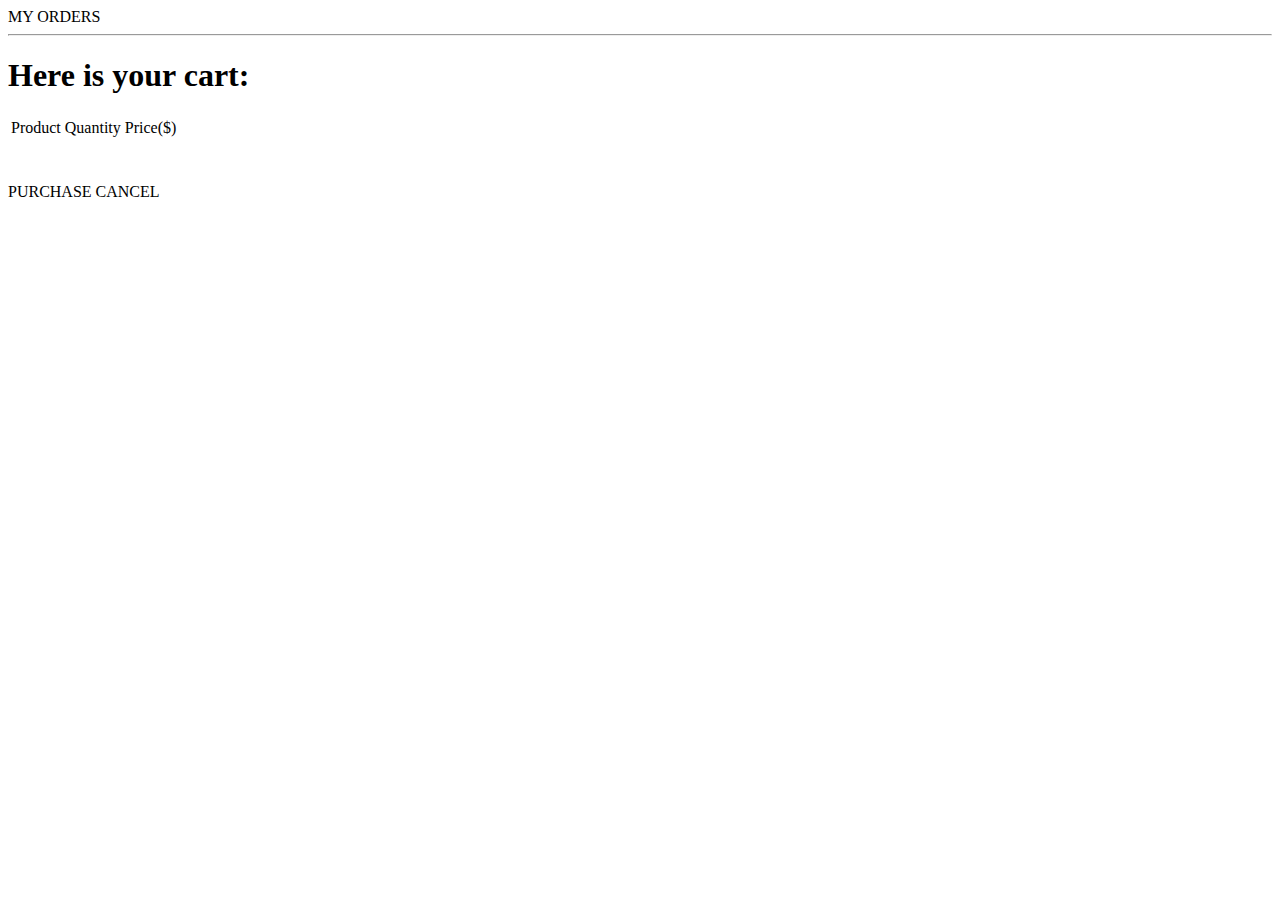
<file: src/main/resources/templates/cart.html>
<!DOCTYPE html>
<html xmlns="http://www.w3.org/1999/xhtml"
      xmlns:th="http://www.thymeleaf.org">
<head>
    <title>Online Shop </title>
    <link th:href="@{/css/style.css}" rel="stylesheet" type="text/css">
</head>

<body>
<th:block th:include="/_user_info"></th:block>
<a th:href="@{/my_orders}">MY ORDERS</a>
<br/>
<hr/>

<h1>Here is your cart:</h1>
<table>
    <tr>
        <td>Product</td>
        <td>Quantity</td>
        <td>Price($)</td>
    </tr>
    <tr th:each="item : ${order.orderDetails.orderItems}" th:if="${item.quantity > 0}">
        <th th:text="${item.product.name.toUpperCase()}"></th>
        <th th:text="${item.quantity}"></th>
        <th th:text="${item.product.getPriceForDisplay()}"></th>
    </tr>
</table>
<h1 th:text="'Total sum: ' + ${order.getSumForDisplay()} + '$'"></h1>
<i th:text="${msg}" class="msg"></i><br>
<a th:href="@{/shop/purchase}">PURCHASE</a>
<a th:href="@{/shop}">CANCEL</a>
<th:block th:include="/_footer"></th:block>
</body>
</html>
</file>
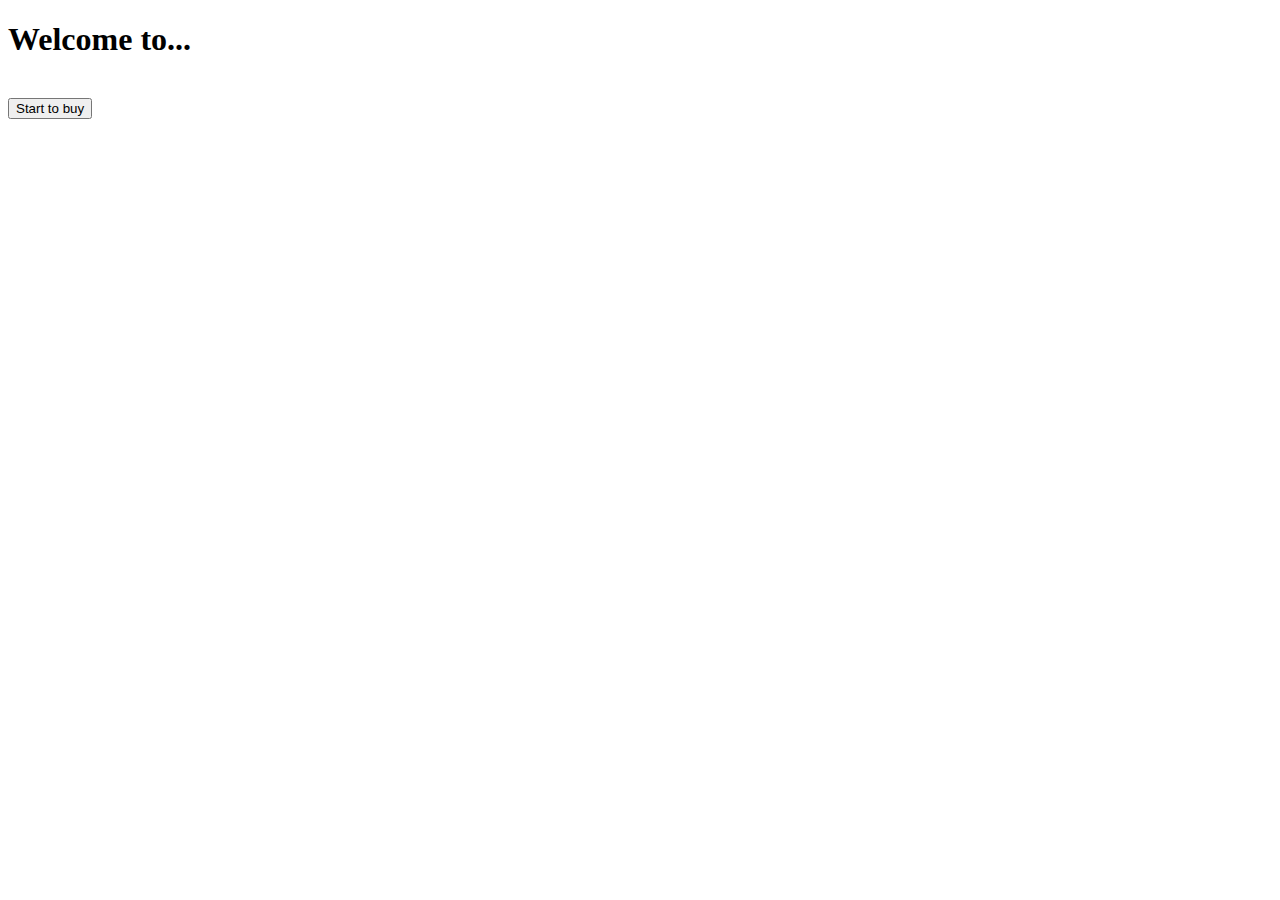
<file: src/main/resources/templates/home.html>
<!DOCTYPE html>
<html xmlns="http://www.w3.org/1999/xhtml"
      xmlns:th="http://www.thymeleaf.org">
<head>
    <title>Online Store</title>
    <link th:href="@{/css/style.css}" rel="stylesheet" type="text/css">
</head>

<body>
<h1>Welcome to...</h1>
<a th:href="@{/shop}" alt="Start buying"><img th:src="@{/images/logo.png}" id="welcome"/></a>
<a th:href="@{/index}" alt="Start buying"><img th:src="@{/images/logo.png}" id="welcome1"/></a>
<form method="GET" th:action="@{/shop}">
    <input type="submit" value="Start to buy" class="logout"/>
</form>

<th:block th:include="/_footer"></th:block>
</body>
</html>
</file>
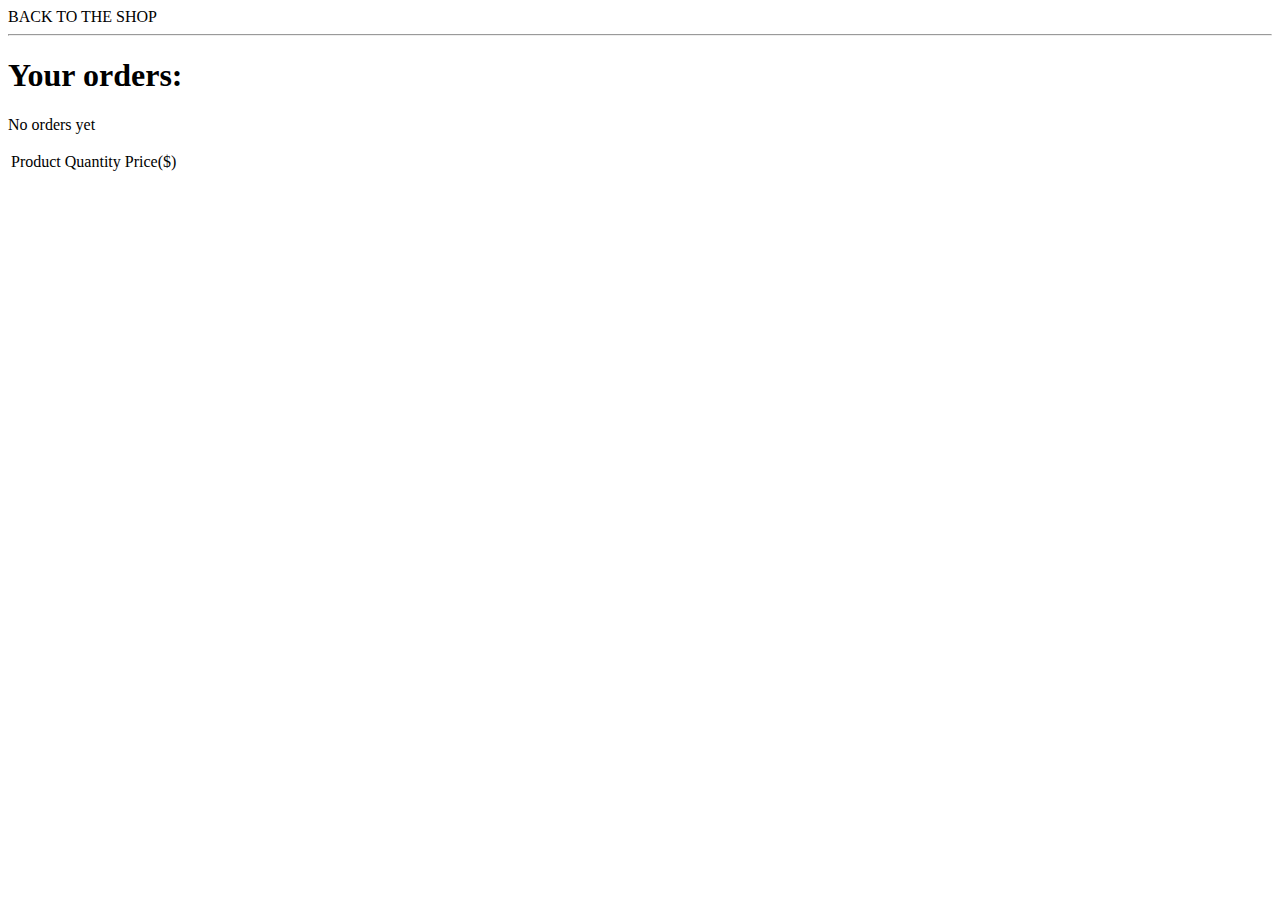
<file: src/main/resources/templates/my_orders.html>
<!DOCTYPE html>
<html xmlns="http://www.w3.org/1999/xhtml"
      xmlns:th="http://www.thymeleaf.org">
<head>
    <title>Online Shop</title>
    <link th:href="@{/css/style.css}" rel="stylesheet" type="text/css">
</head>

<body>
<th:block th:include="/_user_info"></th:block>
<a th:href="@{/shop}">BACK TO THE SHOP</a>
<br/>
<hr/>

<h1>Your orders:</h1>
<p th:if="${orders.isEmpty()}">No orders yet</p>
<div th:each="order : ${orders}">
    <p th:text="'ID: ' + ${order.id}" class="id-text"></p>
    <table>
        <tr>
            <td>Product</td>
            <td>Quantity</td>
            <td>Price($)</td>
        </tr>
        <tr th:each="item : ${order.orderDetails.orderItems}" th:if="${item.quantity > 0}">
            <th th:text="${item.product.name.toUpperCase()}"></th>
            <th th:text="${item.quantity}"></th>
            <th th:text="${item.product.getPriceForDisplay()}"></th>
        </tr>
    </table>
    <p th:text="'Created at: ' + ${order.getDateTimeForDisplay()}" class="order-property"></p>
    <p th:text="'Total sum: ' + ${order.getSumForDisplay()} + '$'" class="order-property"></p>
    <br/>
</div>
<th:block th:include="/_footer"></th:block>
</body>
</html>
</file>
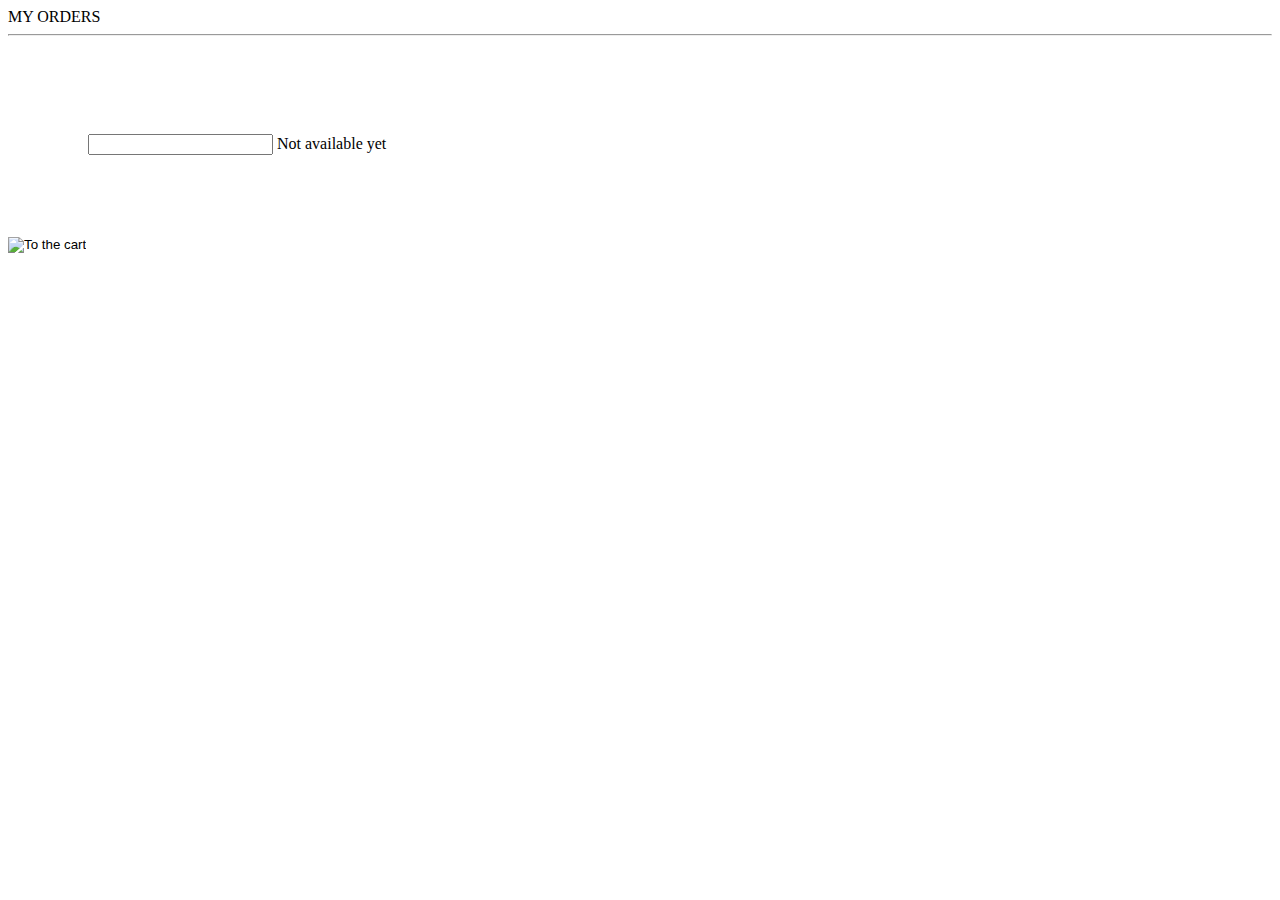
<file: src/main/resources/templates/shop.html>
<!DOCTYPE html>
<html xmlns="http://www.w3.org/1999/xhtml"
      xmlns:th="http://www.thymeleaf.org">
<head>
    <title>Online Shop</title>
    <link th:href="@{/css/style.css}" rel="stylesheet" type="text/css">
    <script src="https://cdn.jsdelivr.net/npm/bootstrap@5.3.0-alpha3/dist/js/bootstrap.bundle.min.js" integrity="sha384-ENjdO4Dr2bkBIFxQpeoTz1HIcje39Wm4jDKdf19U8gI4ddQ3GYNS7NTKfAdVQSZe" crossorigin="anonymous"></script>
    <link href="https://cdn.jsdelivr.net/npm/bootstrap@5.3.0-alpha3/dist/css/bootstrap.min.css" rel="stylesheet" integrity="sha384-KK94CHFLLe+nY2dmCWGMq91rCGa5gtU4mk92HdvYe+M/SXH301p5ILy+dN9+nJOZ" crossorigin="anonymous">
</head>

<body>
<th:block th:include="/_user_info"></th:block>
<a th:href="@{/my_orders}">MY ORDERS</a>
<br/>
<hr/>


<form method="POST" th:object="${order.orderDetails}">

    <div th:each="item, iter : *{orderItems}">
        <div th:if="${item.product.types.getDesc().equals(enumType)}">
            <div class="row row-cols-1 row-cols-md-3 g-4" style="margin: 5rem">
                <div class="col">
                    <div class="card h-100">
        <img th:src="${'/images/products/' + item.product.name + '.png'}"
              th:alt="${item.product.name}" class="card-img-top"/>
                        <div class="card-body">
        <input  class="card-title" type="number" min="0" th:max="${item.product.inStock}"
               th:field="*{orderItems[__${iter.index}__].quantity}" required>
        <span th:if="${item.product.inStock == 0}" class="msg">Not available yet</span>

        <span   th:text="${item.product.name.toUpperCase()}"></span>

        <span  th:text="${item.product.getPriceForDisplay() + '$'}"></span>
                        </div>
                    </div>
                </div>
        </div>

    </div>
    </div>
    <input type="image" th:src="@{/images/cart.png}"  value="Buy" id="cart" alt="To the cart">


</form>


<th:block th:include="/_footer"></th:block>
</body>
</html>
</file>
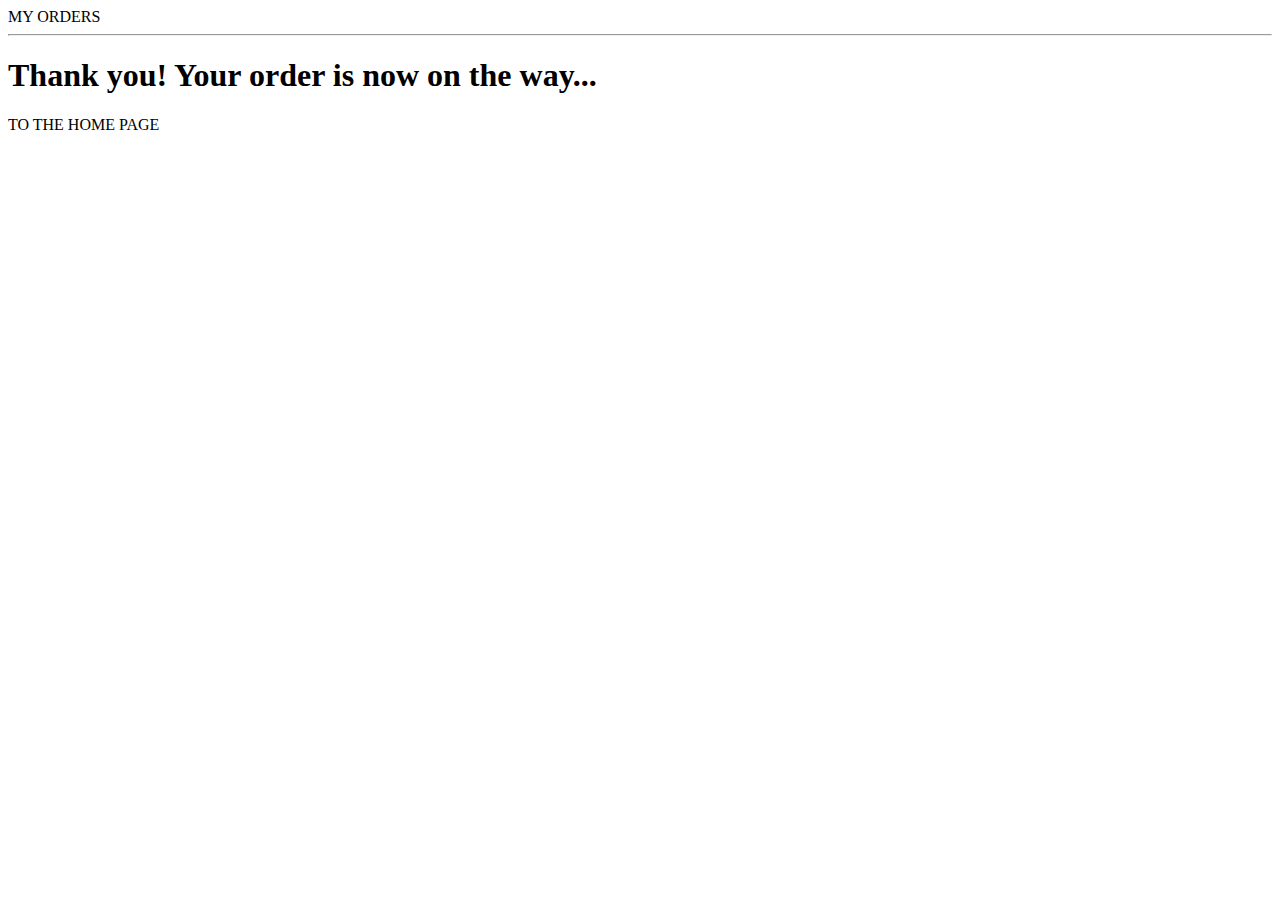
<file: src/main/resources/templates/thanks.html>
<!DOCTYPE html>
<html xmlns="http://www.w3.org/1999/xhtml"
      xmlns:th="http://www.thymeleaf.org">
<head>
    <title>Online Shop</title>
    <link th:href="@{/css/style.css}" rel="stylesheet" type="text/css">
</head>

<body>
<th:block th:include="/_user_info"></th:block>
<a th:href="@{/my_orders}">MY ORDERS</a>
<br/>
<hr/>

<h1>Thank you! Your order is now on the way...</h1>
<a th:href="@{/}">TO THE HOME PAGE</a>
<th:block th:include="/_footer"></th:block>
</body>
</html>
</file>
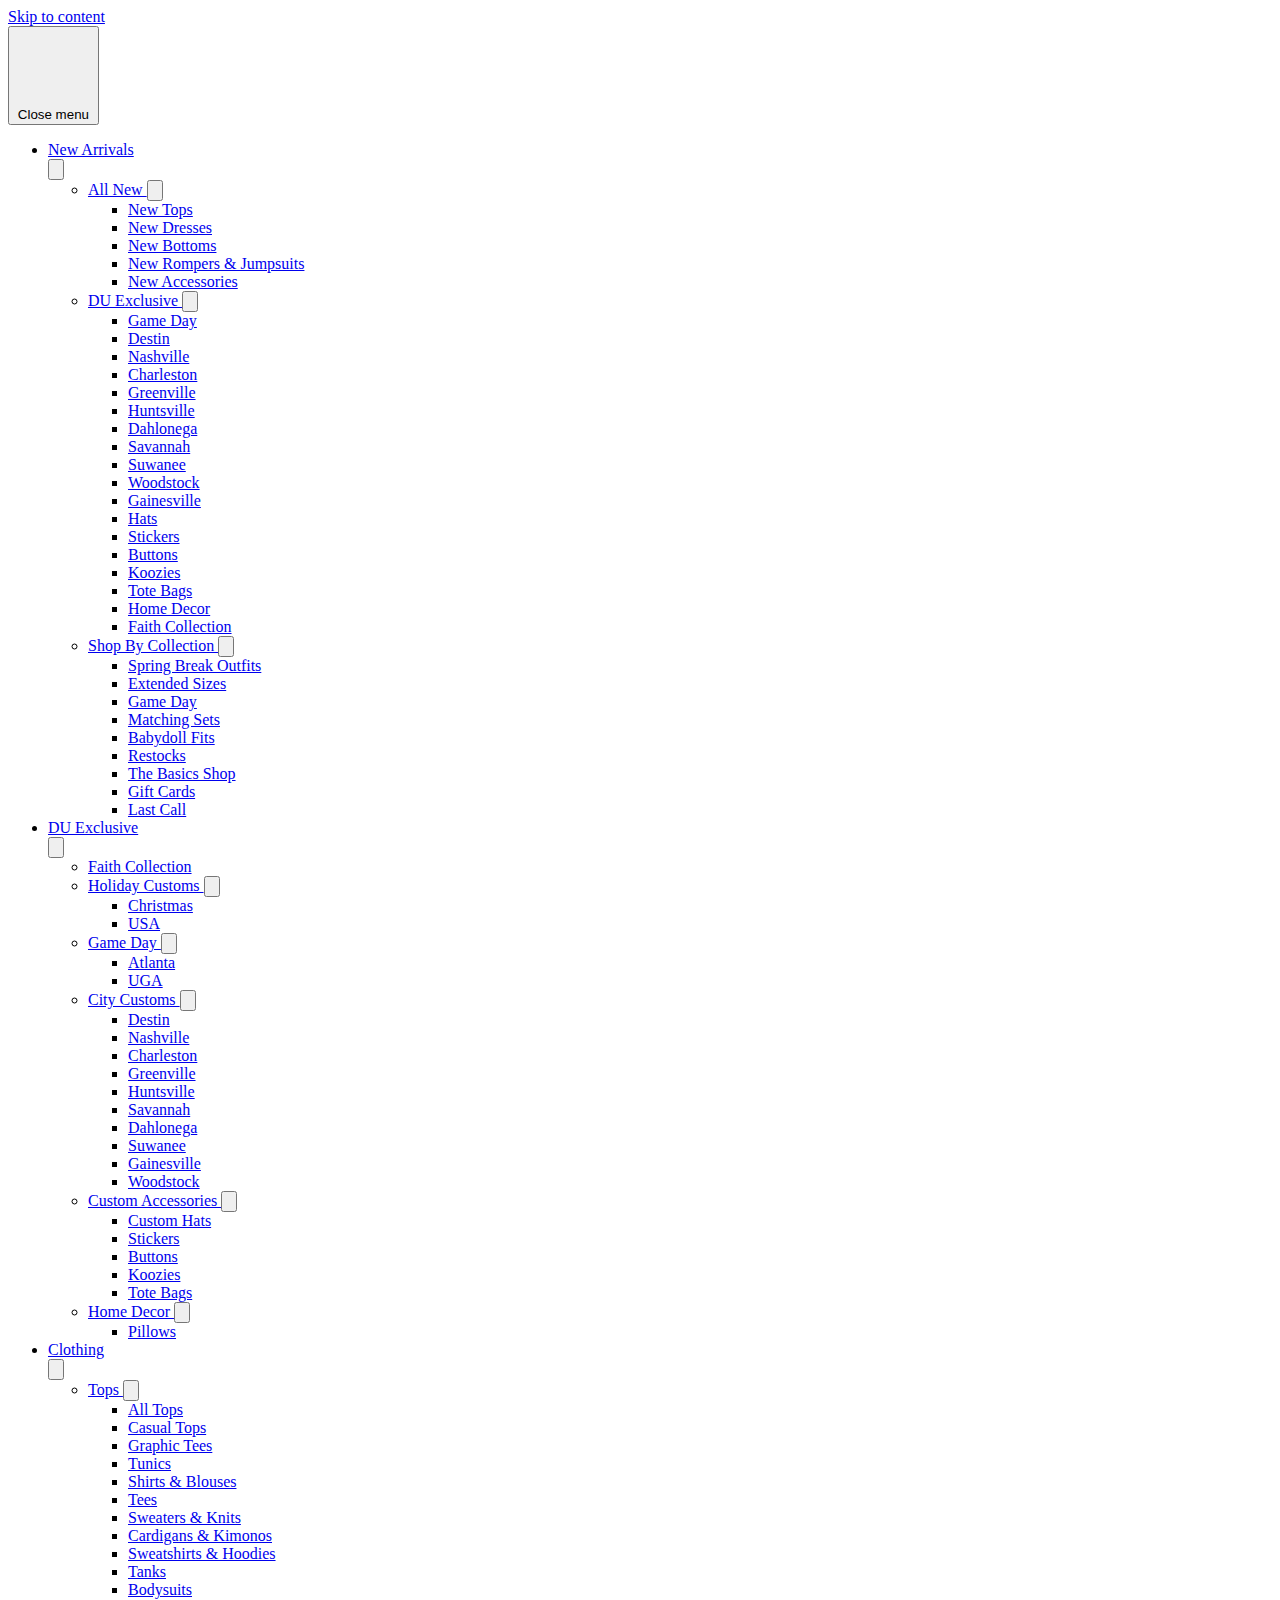
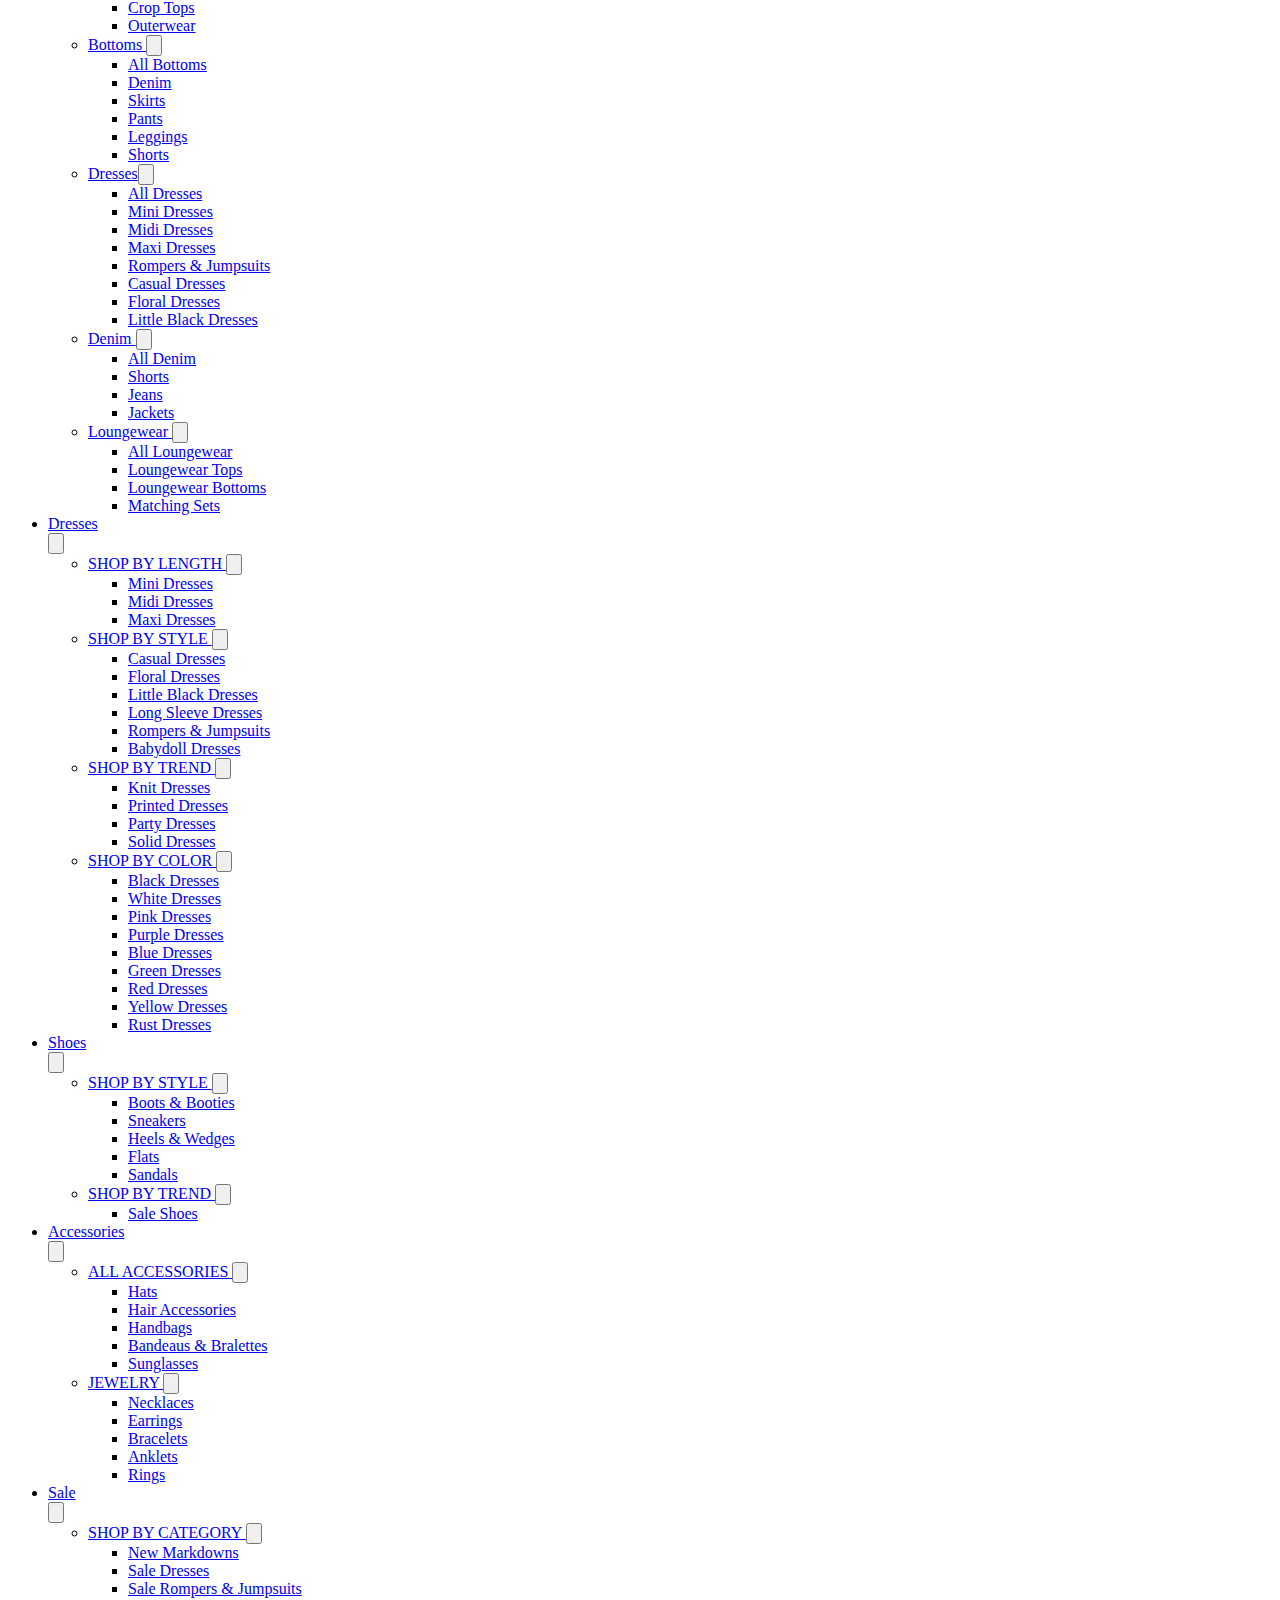
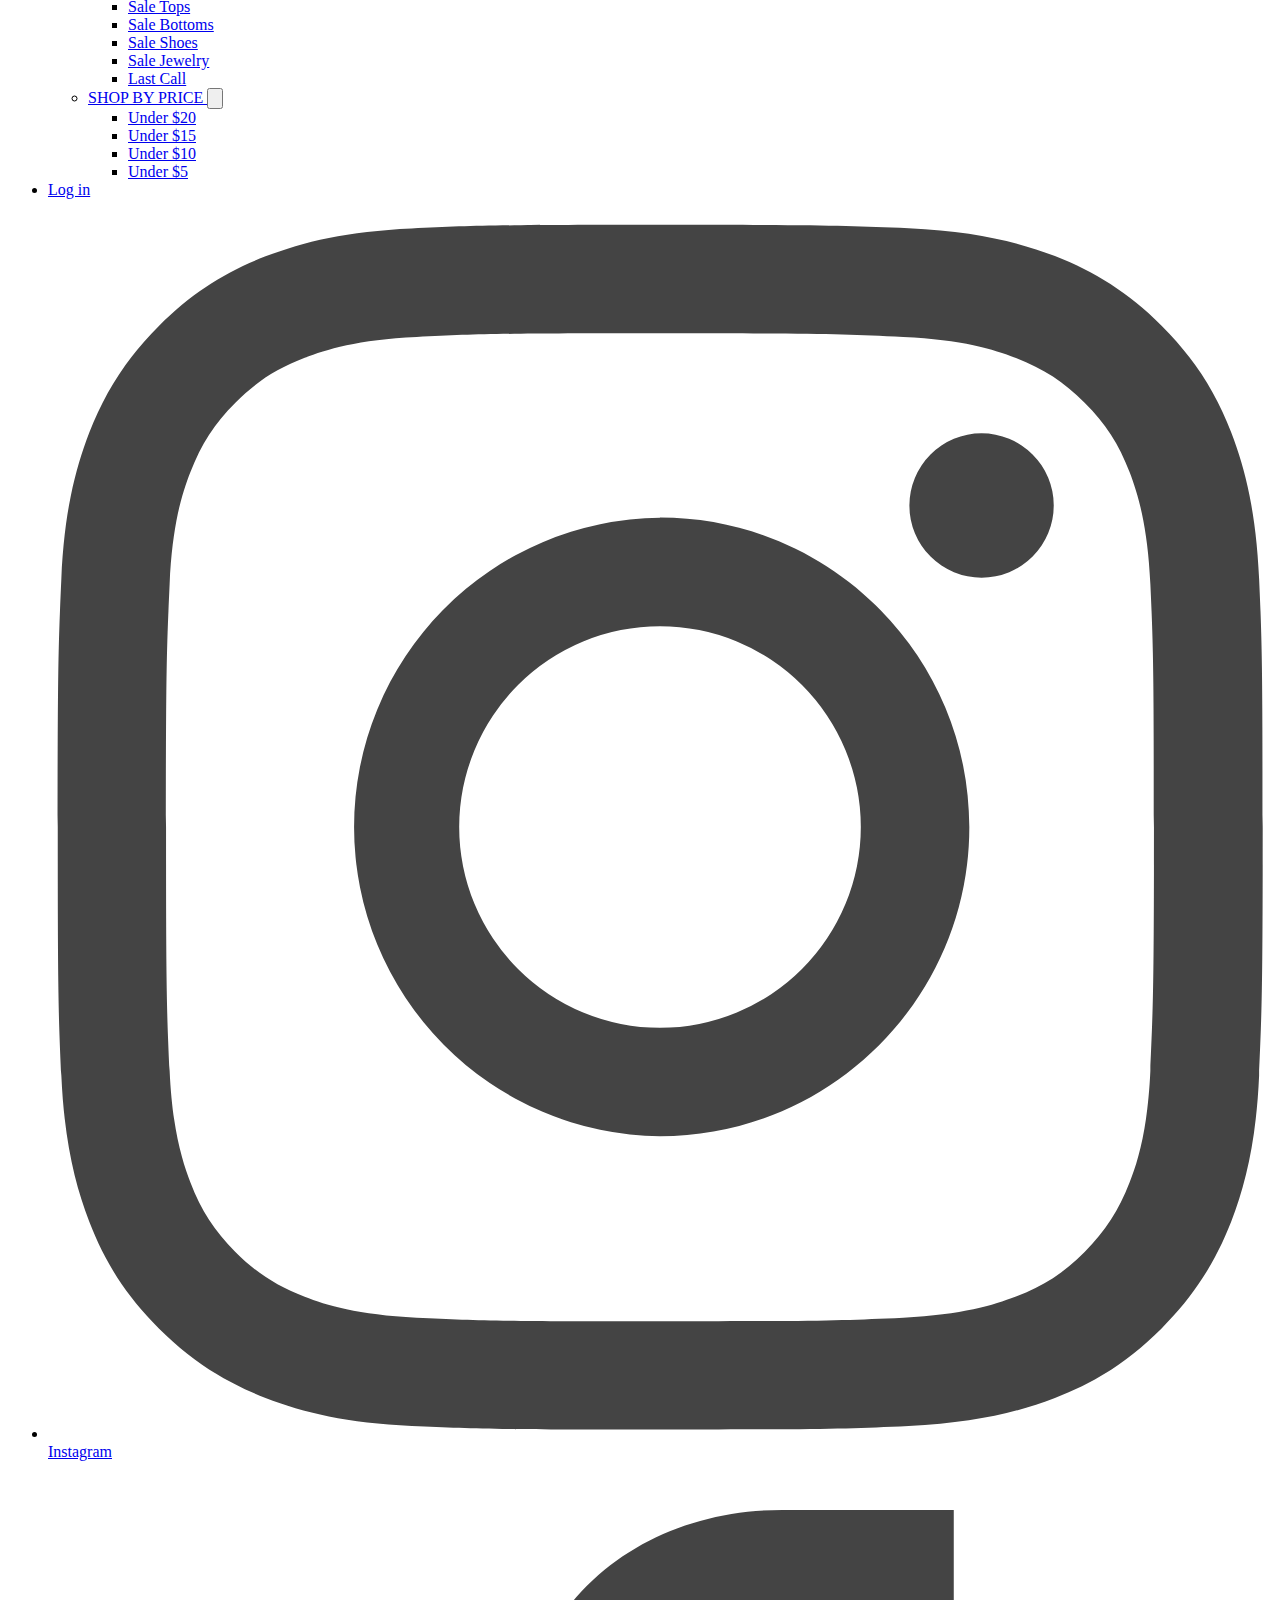
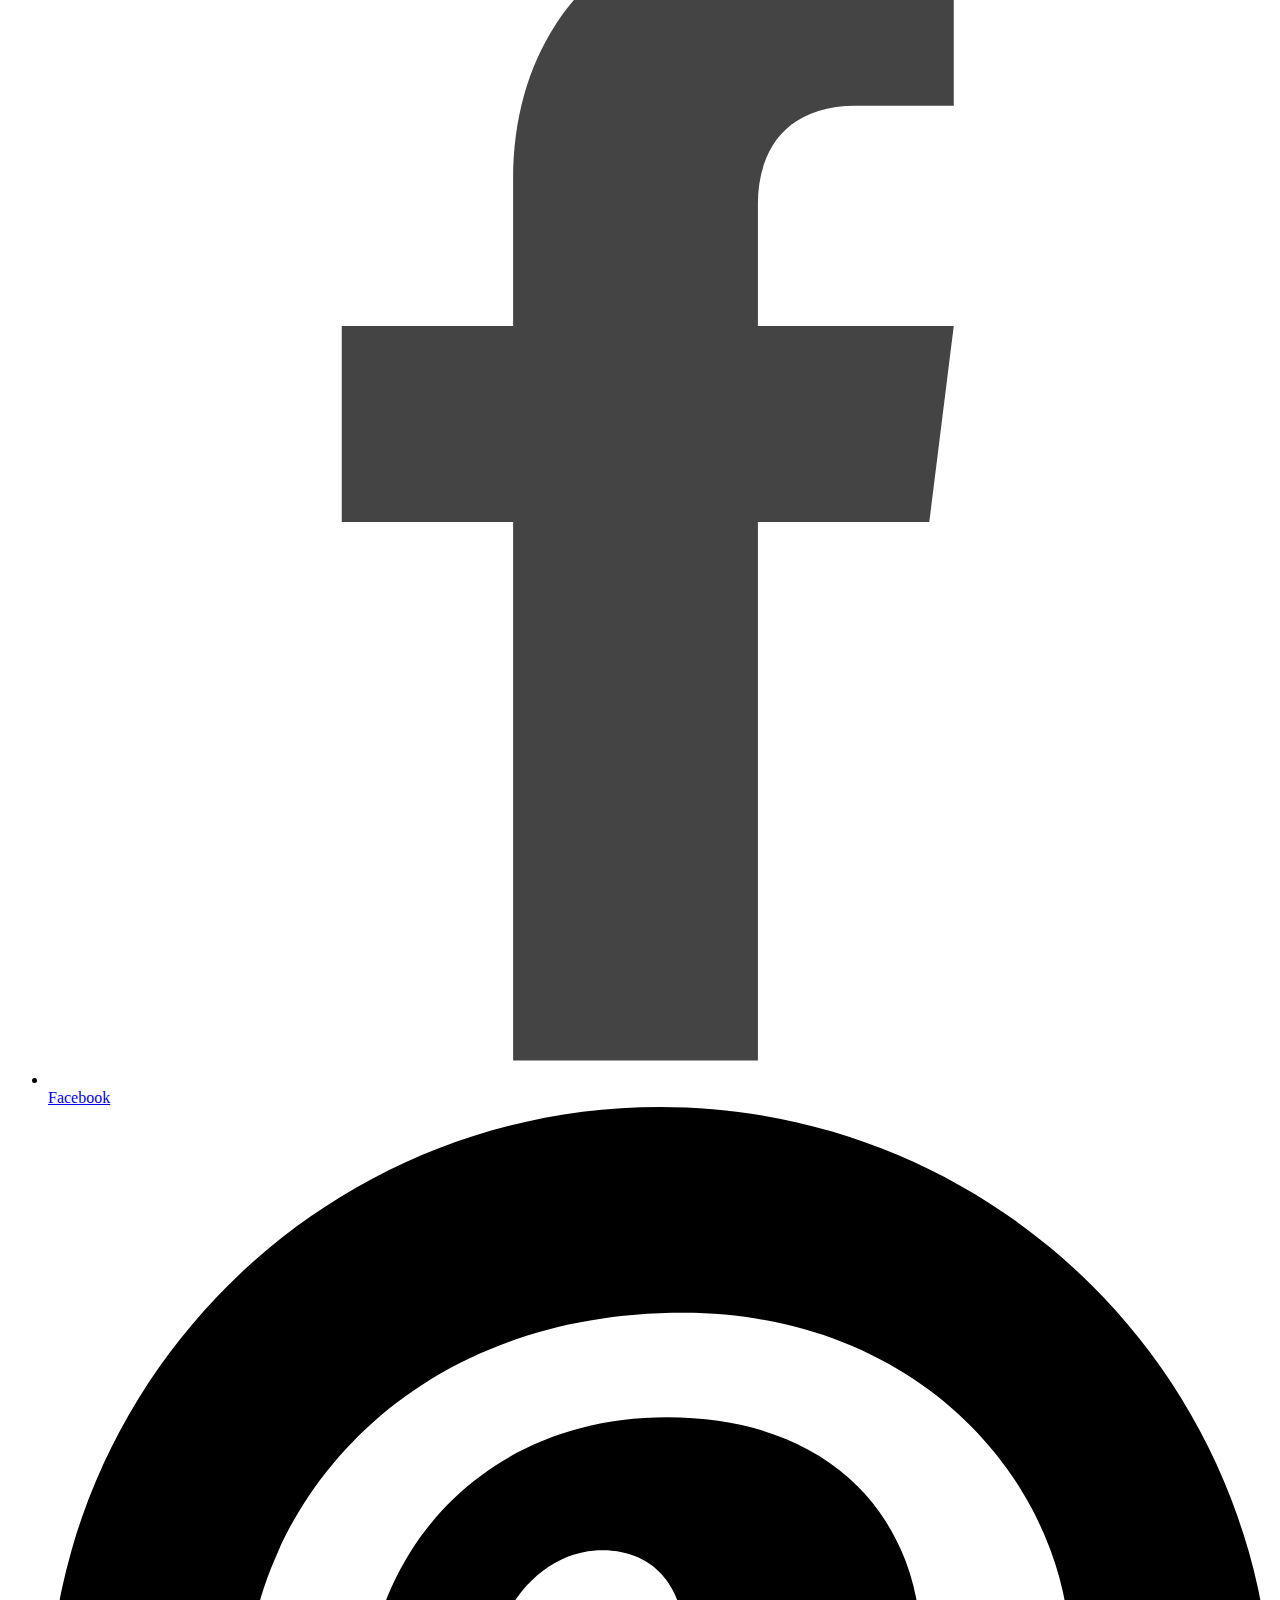
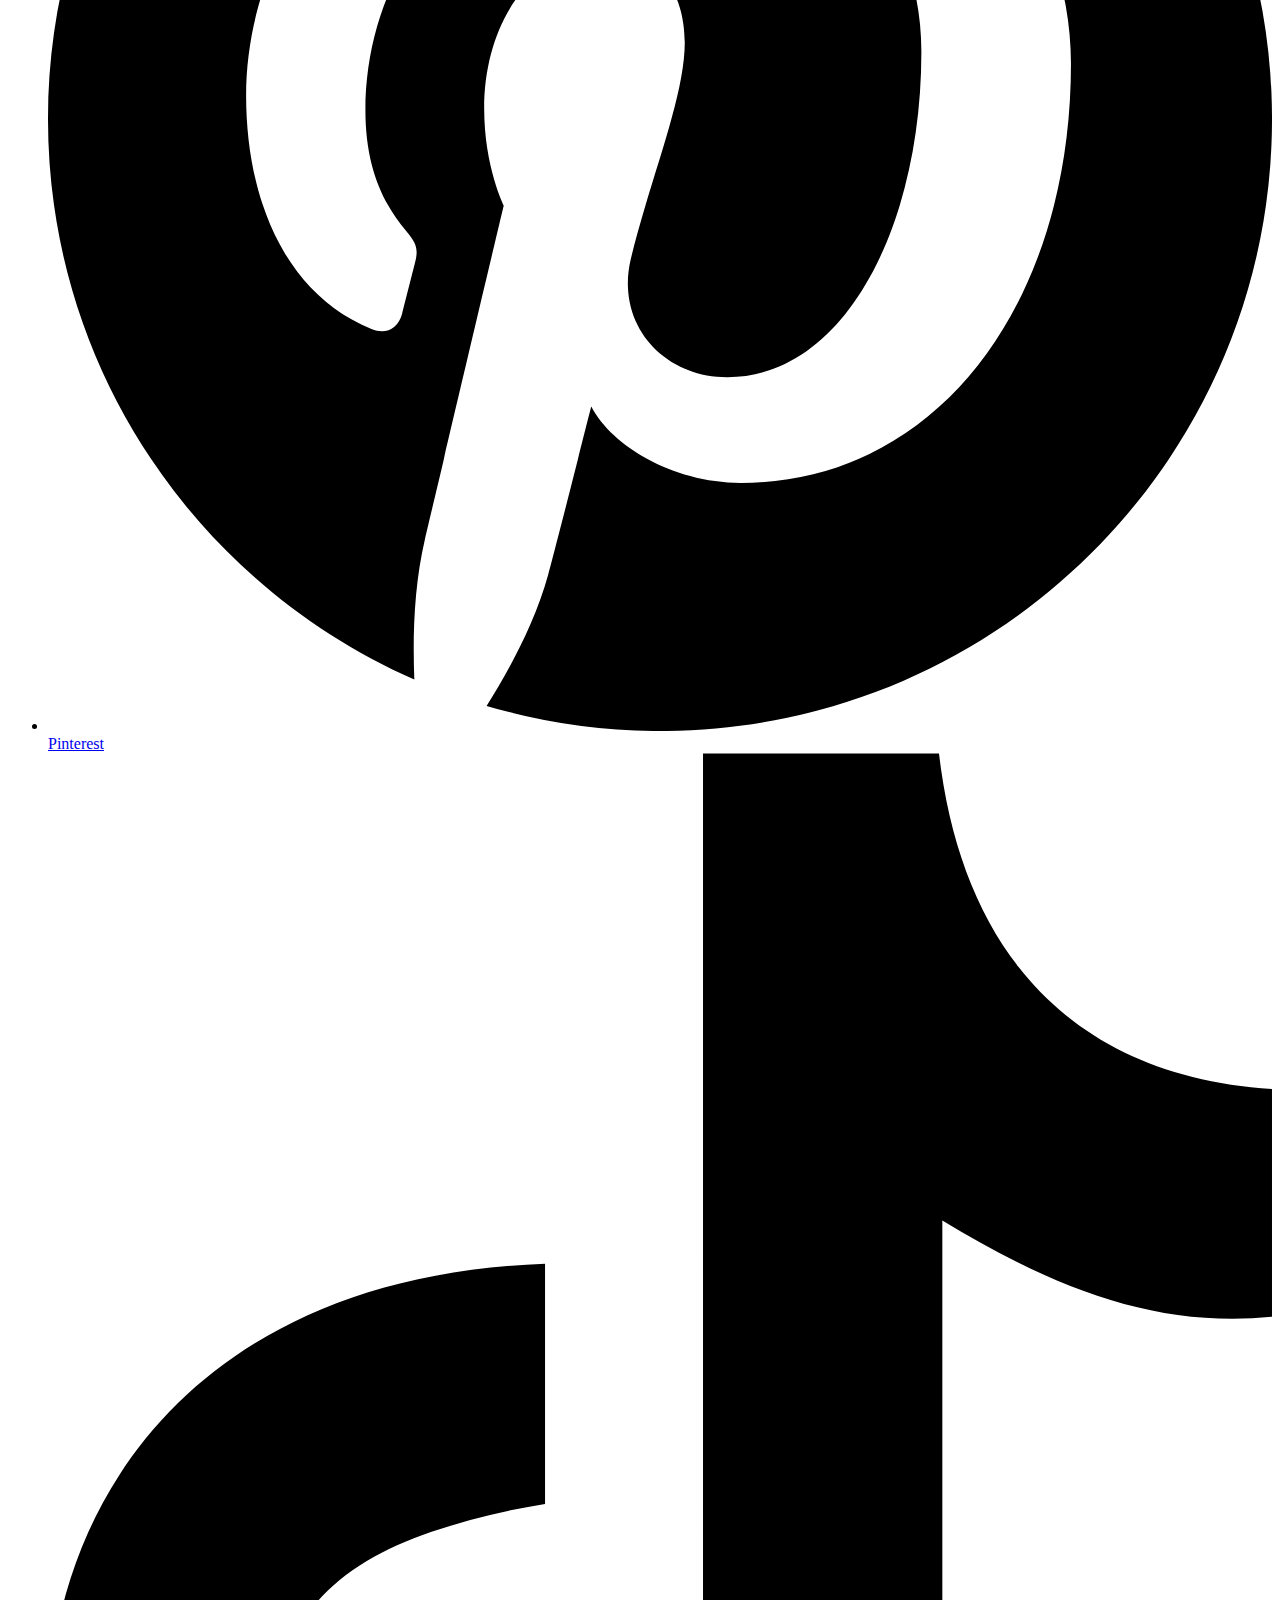
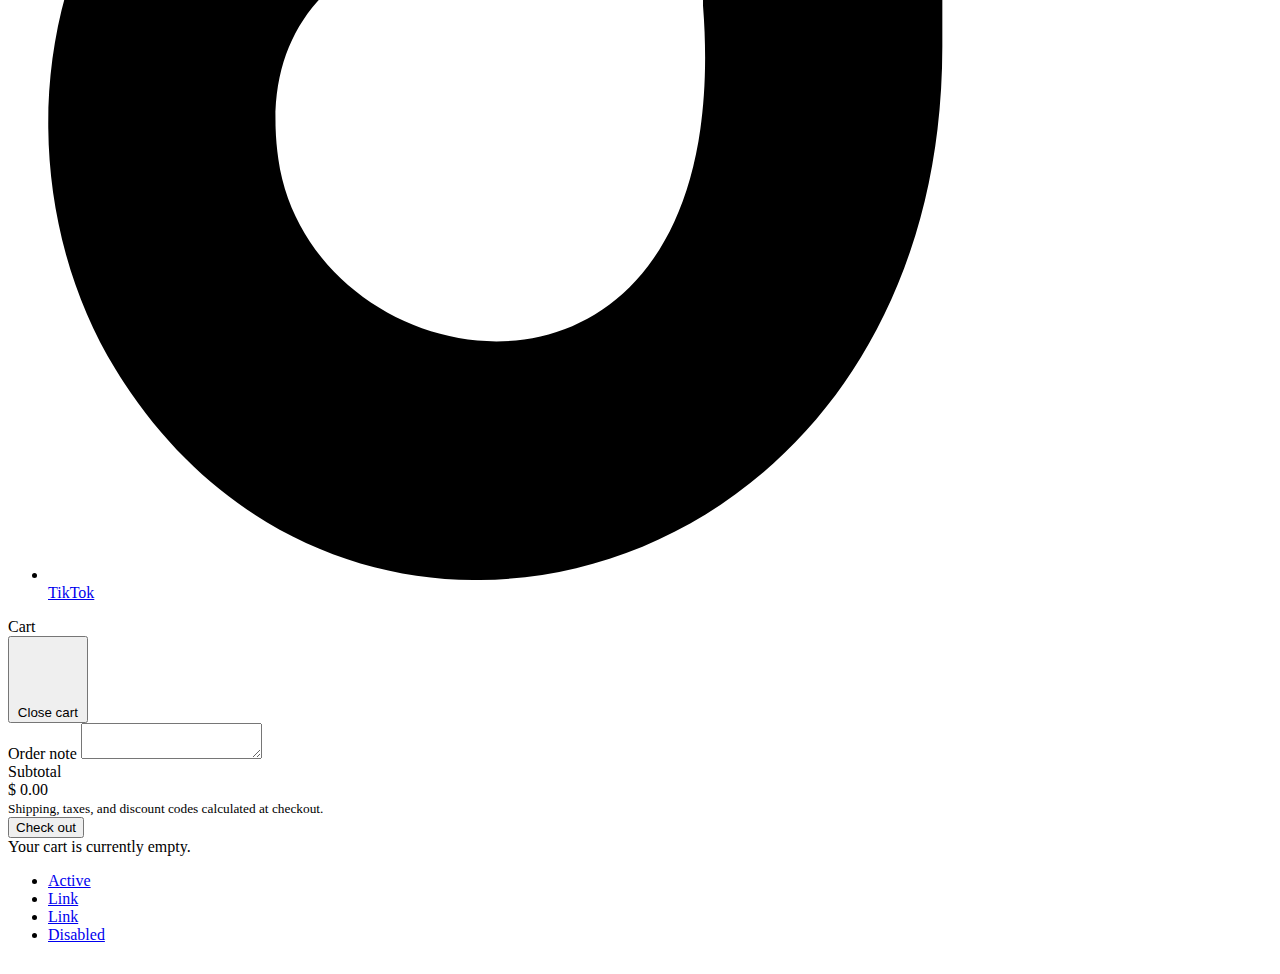
<file: src/main/webapp/WEB-INF/views/main_page.html>
<!DOCTYPE html>
<html xmlns:th="http://www.thymeleaf.org" lang="en">
<head>
    <meta charset="UTF-8">
    <title>Title</title>
    <link href="https://cdn.jsdelivr.net/npm/bootstrap@5.3.0-alpha3/dist/css/bootstrap.min.css" rel="stylesheet" integrity="sha384-KK94CHFLLe+nY2dmCWGMq91rCGa5gtU4mk92HdvYe+M/SXH301p5ILy+dN9+nJOZ" crossorigin="anonymous">
</head>

<body class="123 template-index" data-center-text="true" data-button_style="round-slight" data-type_header_capitalize="false" data-type_headers_align_text="true" data-type_product_capitalize="false" data-swatch_style="round" >

<a class="in-page-link visually-hidden skip-link" href="#MainContent">Skip to content</a>

<div id="PageContainer" class="page-container">
    <div class="transition-body"><div id="shopify-section-header" class="shopify-section">

        <div id="NavDrawer" class="drawer drawer--left">
            <div class="drawer__contents">
                <div class="drawer__fixed-header">
                    <div class="drawer__header appear-animation appear-delay-1">
                        <div class="h2 drawer__title"></div>
                        <div class="drawer__close">
                            <button type="button" class="drawer__close-button js-drawer-close">
                                <svg aria-hidden="true" focusable="false" role="presentation" class="icon icon-close" viewBox="0 0 64 64"><path d="M19 17.61l27.12 27.13m0-27.12L19 44.74"/></svg>
                                <span class="icon__fallback-text">Close menu</span>
                            </button>
                        </div>
                    </div>
                </div>
                <div class="drawer__scrollable">
                    <ul class="mobile-nav mobile-nav--heading-style" role="navigation" aria-label="Primary"><li class="mobile-nav__item appear-animation appear-delay-2"><div class="mobile-nav__has-sublist"><a href="/collections/new-arrivals"
                                                                                                                                                                                                                 class="mobile-nav__link mobile-nav__link--top-level"
                                                                                                                                                                                                                 id="Label-collections-new-arrivals1"
                    >
                        New Arrivals
                    </a>
                        <div class="mobile-nav__toggle">
                            <button type="button"
                                    aria-controls="Linklist-collections-new-arrivals1"
                                    aria-labelledby="Label-collections-new-arrivals1"
                                    class="collapsible-trigger collapsible--auto-height"><span class="collapsible-trigger__icon collapsible-trigger__icon--open" role="presentation">
  <svg aria-hidden="true" focusable="false" role="presentation" class="icon icon--wide icon-chevron-down" viewBox="0 0 28 16"><path d="M1.57 1.59l12.76 12.77L27.1 1.59" stroke-width="2" stroke="#000" fill="none" fill-rule="evenodd"/></svg>
</span>
                            </button>
                        </div></div><div id="Linklist-collections-new-arrivals1"
                                         class="mobile-nav__sublist collapsible-content collapsible-content--all"
                    >
                        <div class="collapsible-content__inner">
                            <ul class="mobile-nav__sublist"><li class="mobile-nav__item">
                                <div class="mobile-nav__child-item"><a href="/collections/new-arrivals"
                                                                       class="mobile-nav__link"
                                                                       id="Sublabel-collections-new-arrivals1"
                                >
                                    All New
                                </a><button type="button"
                                            aria-controls="Sublinklist-collections-new-arrivals1-collections-new-arrivals1"
                                            aria-labelledby="Sublabel-collections-new-arrivals1"
                                            class="collapsible-trigger"><span class="collapsible-trigger__icon collapsible-trigger__icon--circle collapsible-trigger__icon--open" role="presentation">
  <svg aria-hidden="true" focusable="false" role="presentation" class="icon icon--wide icon-chevron-down" viewBox="0 0 28 16"><path d="M1.57 1.59l12.76 12.77L27.1 1.59" stroke-width="2" stroke="#000" fill="none" fill-rule="evenodd"/></svg>
</span>
                                </button></div><div
                                    id="Sublinklist-collections-new-arrivals1-collections-new-arrivals1"
                                    aria-labelledby="Sublabel-collections-new-arrivals1"
                                    class="mobile-nav__sublist collapsible-content collapsible-content--all"
                            >
                                <div class="collapsible-content__inner">
                                    <ul class="mobile-nav__grandchildlist"><li class="mobile-nav__item">
                                        <a href="/collections/new-tops" class="mobile-nav__link">
                                            New Tops
                                        </a>
                                    </li><li class="mobile-nav__item">
                                        <a href="/collections/new-dresses" class="mobile-nav__link">
                                            New Dresses
                                        </a>
                                    </li><li class="mobile-nav__item">
                                        <a href="/collections/new-bottoms" class="mobile-nav__link">
                                            New Bottoms
                                        </a>
                                    </li><li class="mobile-nav__item">
                                        <a href="/collections/new-rompers-jumpsuits" class="mobile-nav__link">
                                            New Rompers & Jumpsuits
                                        </a>
                                    </li><li class="mobile-nav__item">
                                        <a href="/collections/new-accessories" class="mobile-nav__link">
                                            New Accessories
                                        </a>
                                    </li></ul>
                                </div>
                            </div></li><li class="mobile-nav__item">
                                <div class="mobile-nav__child-item"><a href="/collections/du-exclusive"
                                                                       class="mobile-nav__link"
                                                                       id="Sublabel-collections-du-exclusive2"
                                >
                                    DU Exclusive
                                </a><button type="button"
                                            aria-controls="Sublinklist-collections-new-arrivals1-collections-du-exclusive2"
                                            aria-labelledby="Sublabel-collections-du-exclusive2"
                                            class="collapsible-trigger"><span class="collapsible-trigger__icon collapsible-trigger__icon--circle collapsible-trigger__icon--open" role="presentation">
  <svg aria-hidden="true" focusable="false" role="presentation" class="icon icon--wide icon-chevron-down" viewBox="0 0 28 16"><path d="M1.57 1.59l12.76 12.77L27.1 1.59" stroke-width="2" stroke="#000" fill="none" fill-rule="evenodd"/></svg>
</span>
                                </button></div><div
                                    id="Sublinklist-collections-new-arrivals1-collections-du-exclusive2"
                                    aria-labelledby="Sublabel-collections-du-exclusive2"
                                    class="mobile-nav__sublist collapsible-content collapsible-content--all"
                            >
                                <div class="collapsible-content__inner">
                                    <ul class="mobile-nav__grandchildlist"><li class="mobile-nav__item">
                                        <a href="/collections/game-day" class="mobile-nav__link">
                                            Game Day
                                        </a>
                                    </li><li class="mobile-nav__item">
                                        <a href="/collections/destin" class="mobile-nav__link">
                                            Destin
                                        </a>
                                    </li><li class="mobile-nav__item">
                                        <a href="/collections/nashville" class="mobile-nav__link">
                                            Nashville
                                        </a>
                                    </li><li class="mobile-nav__item">
                                        <a href="/collections/charleston" class="mobile-nav__link">
                                            Charleston
                                        </a>
                                    </li><li class="mobile-nav__item">
                                        <a href="/collections/greenville" class="mobile-nav__link">
                                            Greenville
                                        </a>
                                    </li><li class="mobile-nav__item">
                                        <a href="/collections/huntsville" class="mobile-nav__link">
                                            Huntsville
                                        </a>
                                    </li><li class="mobile-nav__item">
                                        <a href="/collections/dahlonega" class="mobile-nav__link">
                                            Dahlonega
                                        </a>
                                    </li><li class="mobile-nav__item">
                                        <a href="/collections/savannah" class="mobile-nav__link">
                                            Savannah
                                        </a>
                                    </li><li class="mobile-nav__item">
                                        <a href="/collections/suwanee" class="mobile-nav__link">
                                            Suwanee
                                        </a>
                                    </li><li class="mobile-nav__item">
                                        <a href="/collections/woodstock" class="mobile-nav__link">
                                            Woodstock
                                        </a>
                                    </li><li class="mobile-nav__item">
                                        <a href="/collections/gainesville" class="mobile-nav__link">
                                            Gainesville
                                        </a>
                                    </li><li class="mobile-nav__item">
                                        <a href="/collections/custom-hats" class="mobile-nav__link">
                                            Hats
                                        </a>
                                    </li><li class="mobile-nav__item">
                                        <a href="/collections/stickers" class="mobile-nav__link">
                                            Stickers
                                        </a>
                                    </li><li class="mobile-nav__item">
                                        <a href="/collections/buttons" class="mobile-nav__link">
                                            Buttons
                                        </a>
                                    </li><li class="mobile-nav__item">
                                        <a href="/collections/koozies" class="mobile-nav__link">
                                            Koozies
                                        </a>
                                    </li><li class="mobile-nav__item">
                                        <a href="/collections/tote-bags" class="mobile-nav__link">
                                            Tote Bags
                                        </a>
                                    </li><li class="mobile-nav__item">
                                        <a href="/collections/du-home" class="mobile-nav__link">
                                            Home Decor
                                        </a>
                                    </li><li class="mobile-nav__item">
                                        <a href="/collections/faith-collection" class="mobile-nav__link">
                                            Faith Collection
                                        </a>
                                    </li></ul>
                                </div>
                            </div></li><li class="mobile-nav__item">
                                <div class="mobile-nav__child-item"><a href="/collections"
                                                                       class="mobile-nav__link"
                                                                       id="Sublabel-collections3"
                                >
                                    Shop By Collection
                                </a><button type="button"
                                            aria-controls="Sublinklist-collections-new-arrivals1-collections3"
                                            aria-labelledby="Sublabel-collections3"
                                            class="collapsible-trigger"><span class="collapsible-trigger__icon collapsible-trigger__icon--circle collapsible-trigger__icon--open" role="presentation">
  <svg aria-hidden="true" focusable="false" role="presentation" class="icon icon--wide icon-chevron-down" viewBox="0 0 28 16"><path d="M1.57 1.59l12.76 12.77L27.1 1.59" stroke-width="2" stroke="#000" fill="none" fill-rule="evenodd"/></svg>
</span>
                                </button></div><div
                                    id="Sublinklist-collections-new-arrivals1-collections3"
                                    aria-labelledby="Sublabel-collections3"
                                    class="mobile-nav__sublist collapsible-content collapsible-content--all"
                            >
                                <div class="collapsible-content__inner">
                                    <ul class="mobile-nav__grandchildlist"><li class="mobile-nav__item">
                                        <a href="/collections/spring-break-outfits" class="mobile-nav__link">
                                            Spring Break Outfits
                                        </a>
                                    </li><li class="mobile-nav__item">
                                        <a href="/collections/extended-sizes" class="mobile-nav__link">
                                            Extended Sizes
                                        </a>
                                    </li><li class="mobile-nav__item">
                                        <a href="/collections/game-day" class="mobile-nav__link">
                                            Game Day
                                        </a>
                                    </li><li class="mobile-nav__item">
                                        <a href="/collections/matching-sets" class="mobile-nav__link">
                                            Matching Sets
                                        </a>
                                    </li><li class="mobile-nav__item">
                                        <a href="/collections/babydoll-fits" class="mobile-nav__link">
                                            Babydoll Fits
                                        </a>
                                    </li><li class="mobile-nav__item">
                                        <a href="/collections/restocks" class="mobile-nav__link">
                                            Restocks
                                        </a>
                                    </li><li class="mobile-nav__item">
                                        <a href="/collections/basics" class="mobile-nav__link">
                                            The Basics Shop
                                        </a>
                                    </li><li class="mobile-nav__item">
                                        <a href="/collections/gift-cards" class="mobile-nav__link">
                                            Gift Cards
                                        </a>
                                    </li><li class="mobile-nav__item">
                                        <a href="/collections/last-call" class="mobile-nav__link">
                                            Last Call
                                        </a>
                                    </li></ul>
                                </div>
                            </div></li></ul>
                        </div>
                    </div></li><li class="mobile-nav__item appear-animation appear-delay-3"><div class="mobile-nav__has-sublist"><a href="/collections/du-exclusive"
                                                                                                                                    class="mobile-nav__link mobile-nav__link--top-level"
                                                                                                                                    id="Label-collections-du-exclusive2"
                    >
                        DU Exclusive
                    </a>
                        <div class="mobile-nav__toggle">
                            <button type="button"
                                    aria-controls="Linklist-collections-du-exclusive2"
                                    aria-labelledby="Label-collections-du-exclusive2"
                                    class="collapsible-trigger collapsible--auto-height"><span class="collapsible-trigger__icon collapsible-trigger__icon--open" role="presentation">
  <svg aria-hidden="true" focusable="false" role="presentation" class="icon icon--wide icon-chevron-down" viewBox="0 0 28 16"><path d="M1.57 1.59l12.76 12.77L27.1 1.59" stroke-width="2" stroke="#000" fill="none" fill-rule="evenodd"/></svg>
</span>
                            </button>
                        </div></div><div id="Linklist-collections-du-exclusive2"
                                         class="mobile-nav__sublist collapsible-content collapsible-content--all"
                    >
                        <div class="collapsible-content__inner">
                            <ul class="mobile-nav__sublist"><li class="mobile-nav__item">
                                <div class="mobile-nav__child-item"><a href="/collections/faith-collection"
                                                                       class="mobile-nav__link"
                                                                       id="Sublabel-collections-faith-collection1"
                                >
                                    Faith Collection
                                </a></div></li><li class="mobile-nav__item">
                                <div class="mobile-nav__child-item"><a href="/collections/holiday-customs"
                                                                       class="mobile-nav__link"
                                                                       id="Sublabel-collections-holiday-customs2"
                                >
                                    Holiday Customs
                                </a><button type="button"
                                            aria-controls="Sublinklist-collections-du-exclusive2-collections-holiday-customs2"
                                            aria-labelledby="Sublabel-collections-holiday-customs2"
                                            class="collapsible-trigger"><span class="collapsible-trigger__icon collapsible-trigger__icon--circle collapsible-trigger__icon--open" role="presentation">
  <svg aria-hidden="true" focusable="false" role="presentation" class="icon icon--wide icon-chevron-down" viewBox="0 0 28 16"><path d="M1.57 1.59l12.76 12.77L27.1 1.59" stroke-width="2" stroke="#000" fill="none" fill-rule="evenodd"/></svg>
</span>
                                </button></div><div
                                    id="Sublinklist-collections-du-exclusive2-collections-holiday-customs2"
                                    aria-labelledby="Sublabel-collections-holiday-customs2"
                                    class="mobile-nav__sublist collapsible-content collapsible-content--all"
                            >
                                <div class="collapsible-content__inner">
                                    <ul class="mobile-nav__grandchildlist"><li class="mobile-nav__item">
                                        <a href="/collections/christmas" class="mobile-nav__link">
                                            Christmas
                                        </a>
                                    </li><li class="mobile-nav__item">
                                        <a href="/collections/usa" class="mobile-nav__link">
                                            USA
                                        </a>
                                    </li></ul>
                                </div>
                            </div></li><li class="mobile-nav__item">
                                <div class="mobile-nav__child-item"><a href="/collections/game-day"
                                                                       class="mobile-nav__link"
                                                                       id="Sublabel-collections-game-day3"
                                >
                                    Game Day
                                </a><button type="button"
                                            aria-controls="Sublinklist-collections-du-exclusive2-collections-game-day3"
                                            aria-labelledby="Sublabel-collections-game-day3"
                                            class="collapsible-trigger"><span class="collapsible-trigger__icon collapsible-trigger__icon--circle collapsible-trigger__icon--open" role="presentation">
  <svg aria-hidden="true" focusable="false" role="presentation" class="icon icon--wide icon-chevron-down" viewBox="0 0 28 16"><path d="M1.57 1.59l12.76 12.77L27.1 1.59" stroke-width="2" stroke="#000" fill="none" fill-rule="evenodd"/></svg>
</span>
                                </button></div><div
                                    id="Sublinklist-collections-du-exclusive2-collections-game-day3"
                                    aria-labelledby="Sublabel-collections-game-day3"
                                    class="mobile-nav__sublist collapsible-content collapsible-content--all"
                            >
                                <div class="collapsible-content__inner">
                                    <ul class="mobile-nav__grandchildlist"><li class="mobile-nav__item">
                                        <a href="/collections/atlanta" class="mobile-nav__link">
                                            Atlanta
                                        </a>
                                    </li><li class="mobile-nav__item">
                                        <a href="/collections/uga" class="mobile-nav__link">
                                            UGA
                                        </a>
                                    </li></ul>
                                </div>
                            </div></li><li class="mobile-nav__item">
                                <div class="mobile-nav__child-item"><a href="/collections/city-customs"
                                                                       class="mobile-nav__link"
                                                                       id="Sublabel-collections-city-customs4"
                                >
                                    City Customs
                                </a><button type="button"
                                            aria-controls="Sublinklist-collections-du-exclusive2-collections-city-customs4"
                                            aria-labelledby="Sublabel-collections-city-customs4"
                                            class="collapsible-trigger"><span class="collapsible-trigger__icon collapsible-trigger__icon--circle collapsible-trigger__icon--open" role="presentation">
  <svg aria-hidden="true" focusable="false" role="presentation" class="icon icon--wide icon-chevron-down" viewBox="0 0 28 16"><path d="M1.57 1.59l12.76 12.77L27.1 1.59" stroke-width="2" stroke="#000" fill="none" fill-rule="evenodd"/></svg>
</span>
                                </button></div><div
                                    id="Sublinklist-collections-du-exclusive2-collections-city-customs4"
                                    aria-labelledby="Sublabel-collections-city-customs4"
                                    class="mobile-nav__sublist collapsible-content collapsible-content--all"
                            >
                                <div class="collapsible-content__inner">
                                    <ul class="mobile-nav__grandchildlist"><li class="mobile-nav__item">
                                        <a href="/collections/destin" class="mobile-nav__link">
                                            Destin
                                        </a>
                                    </li><li class="mobile-nav__item">
                                        <a href="/collections/nashville" class="mobile-nav__link">
                                            Nashville
                                        </a>
                                    </li><li class="mobile-nav__item">
                                        <a href="/collections/charleston" class="mobile-nav__link">
                                            Charleston
                                        </a>
                                    </li><li class="mobile-nav__item">
                                        <a href="/collections/greenville" class="mobile-nav__link">
                                            Greenville
                                        </a>
                                    </li><li class="mobile-nav__item">
                                        <a href="/collections/huntsville" class="mobile-nav__link">
                                            Huntsville
                                        </a>
                                    </li><li class="mobile-nav__item">
                                        <a href="/collections/savannah" class="mobile-nav__link">
                                            Savannah
                                        </a>
                                    </li><li class="mobile-nav__item">
                                        <a href="/collections/dahlonega" class="mobile-nav__link">
                                            Dahlonega
                                        </a>
                                    </li><li class="mobile-nav__item">
                                        <a href="/collections/suwanee" class="mobile-nav__link">
                                            Suwanee
                                        </a>
                                    </li><li class="mobile-nav__item">
                                        <a href="/collections/gainesville" class="mobile-nav__link">
                                            Gainesville
                                        </a>
                                    </li><li class="mobile-nav__item">
                                        <a href="/collections/woodstock" class="mobile-nav__link">
                                            Woodstock
                                        </a>
                                    </li></ul>
                                </div>
                            </div></li><li class="mobile-nav__item">
                                <div class="mobile-nav__child-item"><a href="/collections/custom-accessories"
                                                                       class="mobile-nav__link"
                                                                       id="Sublabel-collections-custom-accessories5"
                                >
                                    Custom Accessories
                                </a><button type="button"
                                            aria-controls="Sublinklist-collections-du-exclusive2-collections-custom-accessories5"
                                            aria-labelledby="Sublabel-collections-custom-accessories5"
                                            class="collapsible-trigger"><span class="collapsible-trigger__icon collapsible-trigger__icon--circle collapsible-trigger__icon--open" role="presentation">
  <svg aria-hidden="true" focusable="false" role="presentation" class="icon icon--wide icon-chevron-down" viewBox="0 0 28 16"><path d="M1.57 1.59l12.76 12.77L27.1 1.59" stroke-width="2" stroke="#000" fill="none" fill-rule="evenodd"/></svg>
</span>
                                </button></div><div
                                    id="Sublinklist-collections-du-exclusive2-collections-custom-accessories5"
                                    aria-labelledby="Sublabel-collections-custom-accessories5"
                                    class="mobile-nav__sublist collapsible-content collapsible-content--all"
                            >
                                <div class="collapsible-content__inner">
                                    <ul class="mobile-nav__grandchildlist"><li class="mobile-nav__item">
                                        <a href="/collections/custom-hats" class="mobile-nav__link">
                                            Custom Hats
                                        </a>
                                    </li><li class="mobile-nav__item">
                                        <a href="/collections/stickers" class="mobile-nav__link">
                                            Stickers
                                        </a>
                                    </li><li class="mobile-nav__item">
                                        <a href="/collections/buttons" class="mobile-nav__link">
                                            Buttons
                                        </a>
                                    </li><li class="mobile-nav__item">
                                        <a href="/collections/koozies" class="mobile-nav__link">
                                            Koozies
                                        </a>
                                    </li><li class="mobile-nav__item">
                                        <a href="/collections/tote-bags" class="mobile-nav__link">
                                            Tote Bags
                                        </a>
                                    </li></ul>
                                </div>
                            </div></li><li class="mobile-nav__item">
                                <div class="mobile-nav__child-item"><a href="/collections/du-home"
                                                                       class="mobile-nav__link"
                                                                       id="Sublabel-collections-du-home6"
                                >
                                    Home Decor
                                </a><button type="button"
                                            aria-controls="Sublinklist-collections-du-exclusive2-collections-du-home6"
                                            aria-labelledby="Sublabel-collections-du-home6"
                                            class="collapsible-trigger"><span class="collapsible-trigger__icon collapsible-trigger__icon--circle collapsible-trigger__icon--open" role="presentation">
  <svg aria-hidden="true" focusable="false" role="presentation" class="icon icon--wide icon-chevron-down" viewBox="0 0 28 16"><path d="M1.57 1.59l12.76 12.77L27.1 1.59" stroke-width="2" stroke="#000" fill="none" fill-rule="evenodd"/></svg>
</span>
                                </button></div><div
                                    id="Sublinklist-collections-du-exclusive2-collections-du-home6"
                                    aria-labelledby="Sublabel-collections-du-home6"
                                    class="mobile-nav__sublist collapsible-content collapsible-content--all"
                            >
                                <div class="collapsible-content__inner">
                                    <ul class="mobile-nav__grandchildlist"><li class="mobile-nav__item">
                                        <a href="/collections/pillows" class="mobile-nav__link">
                                            Pillows
                                        </a>
                                    </li></ul>
                                </div>
                            </div></li></ul>
                        </div>
                    </div></li><li class="mobile-nav__item appear-animation appear-delay-4"><div class="mobile-nav__has-sublist"><a href="/collections/all-clothing"
                                                                                                                                    class="mobile-nav__link mobile-nav__link--top-level"
                                                                                                                                    id="Label-collections-all-clothing3"
                    >
                        Clothing
                    </a>
                        <div class="mobile-nav__toggle">
                            <button type="button"
                                    aria-controls="Linklist-collections-all-clothing3"
                                    aria-labelledby="Label-collections-all-clothing3"
                                    class="collapsible-trigger collapsible--auto-height"><span class="collapsible-trigger__icon collapsible-trigger__icon--open" role="presentation">
  <svg aria-hidden="true" focusable="false" role="presentation" class="icon icon--wide icon-chevron-down" viewBox="0 0 28 16"><path d="M1.57 1.59l12.76 12.77L27.1 1.59" stroke-width="2" stroke="#000" fill="none" fill-rule="evenodd"/></svg>
</span>
                            </button>
                        </div></div><div id="Linklist-collections-all-clothing3"
                                         class="mobile-nav__sublist collapsible-content collapsible-content--all"
                    >
                        <div class="collapsible-content__inner">
                            <ul class="mobile-nav__sublist"><li class="mobile-nav__item">
                                <div class="mobile-nav__child-item"><a href="/collections/tops"
                                                                       class="mobile-nav__link"
                                                                       id="Sublabel-collections-tops1"
                                >
                                    Tops
                                </a><button type="button"
                                            aria-controls="Sublinklist-collections-all-clothing3-collections-tops1"
                                            aria-labelledby="Sublabel-collections-tops1"
                                            class="collapsible-trigger"><span class="collapsible-trigger__icon collapsible-trigger__icon--circle collapsible-trigger__icon--open" role="presentation">
  <svg aria-hidden="true" focusable="false" role="presentation" class="icon icon--wide icon-chevron-down" viewBox="0 0 28 16"><path d="M1.57 1.59l12.76 12.77L27.1 1.59" stroke-width="2" stroke="#000" fill="none" fill-rule="evenodd"/></svg>
</span>
                                </button></div><div
                                    id="Sublinklist-collections-all-clothing3-collections-tops1"
                                    aria-labelledby="Sublabel-collections-tops1"
                                    class="mobile-nav__sublist collapsible-content collapsible-content--all"
                            >
                                <div class="collapsible-content__inner">
                                    <ul class="mobile-nav__grandchildlist"><li class="mobile-nav__item">
                                        <a href="/collections/tops" class="mobile-nav__link">
                                            All Tops
                                        </a>
                                    </li><li class="mobile-nav__item">
                                        <a href="/collections/casual-tops" class="mobile-nav__link">
                                            Casual Tops
                                        </a>
                                    </li><li class="mobile-nav__item">
                                        <a href="/collections/graphic-tees" class="mobile-nav__link">
                                            Graphic Tees
                                        </a>
                                    </li><li class="mobile-nav__item">
                                        <a href="/collections/tunics" class="mobile-nav__link">
                                            Tunics
                                        </a>
                                    </li><li class="mobile-nav__item">
                                        <a href="/collections/shirts-blouses" class="mobile-nav__link">
                                            Shirts & Blouses
                                        </a>
                                    </li><li class="mobile-nav__item">
                                        <a href="/collections/tees" class="mobile-nav__link">
                                            Tees
                                        </a>
                                    </li><li class="mobile-nav__item">
                                        <a href="/collections/sweaters-knits" class="mobile-nav__link">
                                            Sweaters & Knits
                                        </a>
                                    </li><li class="mobile-nav__item">
                                        <a href="/collections/cardigans-kimonos" class="mobile-nav__link">
                                            Cardigans & Kimonos
                                        </a>
                                    </li><li class="mobile-nav__item">
                                        <a href="/collections/sweatshirts-hoodies" class="mobile-nav__link">
                                            Sweatshirts & Hoodies
                                        </a>
                                    </li><li class="mobile-nav__item">
                                        <a href="/collections/tanks" class="mobile-nav__link">
                                            Tanks
                                        </a>
                                    </li><li class="mobile-nav__item">
                                        <a href="/collections/bodysuits" class="mobile-nav__link">
                                            Bodysuits
                                        </a>
                                    </li><li class="mobile-nav__item">
                                        <a href="/collections/crop-tops" class="mobile-nav__link">
                                            Crop Tops
                                        </a>
                                    </li><li class="mobile-nav__item">
                                        <a href="/collections/outerwear" class="mobile-nav__link">
                                            Outerwear
                                        </a>
                                    </li></ul>
                                </div>
                            </div></li><li class="mobile-nav__item">
                                <div class="mobile-nav__child-item"><a href="/collections/bottoms"
                                                                       class="mobile-nav__link"
                                                                       id="Sublabel-collections-bottoms2"
                                >
                                    Bottoms
                                </a><button type="button"
                                            aria-controls="Sublinklist-collections-all-clothing3-collections-bottoms2"
                                            aria-labelledby="Sublabel-collections-bottoms2"
                                            class="collapsible-trigger"><span class="collapsible-trigger__icon collapsible-trigger__icon--circle collapsible-trigger__icon--open" role="presentation">
  <svg aria-hidden="true" focusable="false" role="presentation" class="icon icon--wide icon-chevron-down" viewBox="0 0 28 16"><path d="M1.57 1.59l12.76 12.77L27.1 1.59" stroke-width="2" stroke="#000" fill="none" fill-rule="evenodd"/></svg>
</span>
                                </button></div><div
                                    id="Sublinklist-collections-all-clothing3-collections-bottoms2"
                                    aria-labelledby="Sublabel-collections-bottoms2"
                                    class="mobile-nav__sublist collapsible-content collapsible-content--all"
                            >
                                <div class="collapsible-content__inner">
                                    <ul class="mobile-nav__grandchildlist"><li class="mobile-nav__item">
                                        <a href="/collections/bottoms" class="mobile-nav__link">
                                            All Bottoms
                                        </a>
                                    </li><li class="mobile-nav__item">
                                        <a href="/collections/denim-bottoms" class="mobile-nav__link">
                                            Denim
                                        </a>
                                    </li><li class="mobile-nav__item">
                                        <a href="/collections/skirts" class="mobile-nav__link">
                                            Skirts
                                        </a>
                                    </li><li class="mobile-nav__item">
                                        <a href="/collections/pants" class="mobile-nav__link">
                                            Pants
                                        </a>
                                    </li><li class="mobile-nav__item">
                                        <a href="/collections/leggings" class="mobile-nav__link">
                                            Leggings
                                        </a>
                                    </li><li class="mobile-nav__item">
                                        <a href="/collections/shorts" class="mobile-nav__link">
                                            Shorts
                                        </a>
                                    </li></ul>
                                </div>
                            </div></li><li class="mobile-nav__item">
                                <div class="mobile-nav__child-item"><a href="/collections/dresses"
                                                                       class="mobile-nav__link"
                                                                       id="Sublabel-collections-dresses3">
                                    Dresses</a><button type="button"
                                            aria-controls="Sublinklist-collections-all-clothing3-collections-dresses3"
                                            aria-labelledby="Sublabel-collections-dresses3"
                                            class="collapsible-trigger"><span class="collapsible-trigger__icon collapsible-trigger__icon--circle collapsible-trigger__icon--open" role="presentation">
  <svg aria-hidden="true" focusable="false" role="presentation" class="icon icon--wide icon-chevron-down" viewBox="0 0 28 16"><path d="M1.57 1.59l12.76 12.77L27.1 1.59" stroke-width="2" stroke="#000" fill="none" fill-rule="evenodd"/></svg>
</span>
                                </button></div><div
                                    id="Sublinklist-collections-all-clothing3-collections-dresses3"
                                    aria-labelledby="Sublabel-collections-dresses3"
                                    class="mobile-nav__sublist collapsible-content collapsible-content--all"
                            >
                                <div class="collapsible-content__inner">
                                    <ul class="mobile-nav__grandchildlist"><li class="mobile-nav__item">
                                        <a href="/collections/dresses" class="mobile-nav__link">
                                            All Dresses
                                        </a>
                                    </li><li class="mobile-nav__item">
                                        <a href="/collections/mini-dresses" class="mobile-nav__link">
                                            Mini Dresses
                                        </a>
                                    </li><li class="mobile-nav__item">
                                        <a href="/collections/midi-dresses" class="mobile-nav__link">
                                            Midi Dresses
                                        </a>
                                    </li><li class="mobile-nav__item">
                                        <a href="/collections/maxi-dresses" class="mobile-nav__link">
                                            Maxi Dresses
                                        </a>
                                    </li><li class="mobile-nav__item">
                                        <a href="/collections/rompers-jumpsuits" class="mobile-nav__link">
                                            Rompers & Jumpsuits
                                        </a>
                                    </li><li class="mobile-nav__item">
                                        <a href="/collections/casual-dresses" class="mobile-nav__link">
                                            Casual Dresses
                                        </a>
                                    </li><li class="mobile-nav__item">
                                        <a href="/collections/floral-dresses" class="mobile-nav__link">
                                            Floral Dresses
                                        </a>
                                    </li><li class="mobile-nav__item">
                                        <a href="/collections/little-black-dresses" class="mobile-nav__link">
                                            Little Black Dresses
                                        </a>
                                    </li></ul>
                                </div>
                            </div></li><li class="mobile-nav__item">
                                <div class="mobile-nav__child-item"><a href="/collections/denim"
                                                                       class="mobile-nav__link"
                                                                       id="Sublabel-collections-denim4"
                                >
                                    Denim
                                </a><button type="button"
                                            aria-controls="Sublinklist-collections-all-clothing3-collections-denim4"
                                            aria-labelledby="Sublabel-collections-denim4"
                                            class="collapsible-trigger"><span class="collapsible-trigger__icon collapsible-trigger__icon--circle collapsible-trigger__icon--open" role="presentation">
  <svg aria-hidden="true" focusable="false" role="presentation" class="icon icon--wide icon-chevron-down" viewBox="0 0 28 16"><path d="M1.57 1.59l12.76 12.77L27.1 1.59" stroke-width="2" stroke="#000" fill="none" fill-rule="evenodd"/></svg>
</span>
                                </button></div><div
                                    id="Sublinklist-collections-all-clothing3-collections-denim4"
                                    aria-labelledby="Sublabel-collections-denim4"
                                    class="mobile-nav__sublist collapsible-content collapsible-content--all"
                            >
                                <div class="collapsible-content__inner">
                                    <ul class="mobile-nav__grandchildlist"><li class="mobile-nav__item">
                                        <a href="/collections/denim" class="mobile-nav__link">
                                            All Denim
                                        </a>
                                    </li><li class="mobile-nav__item">
                                        <a href="/collections/denim-shorts" class="mobile-nav__link">
                                            Shorts
                                        </a>
                                    </li><li class="mobile-nav__item">
                                        <a href="/collections/jeans" class="mobile-nav__link">
                                            Jeans
                                        </a>
                                    </li><li class="mobile-nav__item">
                                        <a href="/collections/denim-jackets" class="mobile-nav__link">
                                            Jackets
                                        </a>
                                    </li></ul>
                                </div>
                            </div></li><li class="mobile-nav__item">
                                <div class="mobile-nav__child-item"><a href="/collections/loungewear"
                                                                       class="mobile-nav__link"
                                                                       id="Sublabel-collections-loungewear5"
                                >
                                    Loungewear
                                </a><button type="button"
                                            aria-controls="Sublinklist-collections-all-clothing3-collections-loungewear5"
                                            aria-labelledby="Sublabel-collections-loungewear5"
                                            class="collapsible-trigger"><span class="collapsible-trigger__icon collapsible-trigger__icon--circle collapsible-trigger__icon--open" role="presentation">
  <svg aria-hidden="true" focusable="false" role="presentation" class="icon icon--wide icon-chevron-down" viewBox="0 0 28 16"><path d="M1.57 1.59l12.76 12.77L27.1 1.59" stroke-width="2" stroke="#000" fill="none" fill-rule="evenodd"/></svg>
</span>
                                </button></div><div
                                    id="Sublinklist-collections-all-clothing3-collections-loungewear5"
                                    aria-labelledby="Sublabel-collections-loungewear5"
                                    class="mobile-nav__sublist collapsible-content collapsible-content--all"
                            >
                                <div class="collapsible-content__inner">
                                    <ul class="mobile-nav__grandchildlist"><li class="mobile-nav__item">
                                        <a href="/collections/loungewear" class="mobile-nav__link">
                                            All Loungewear
                                        </a>
                                    </li><li class="mobile-nav__item">
                                        <a href="/collections/loungewear-tops" class="mobile-nav__link">
                                            Loungewear Tops
                                        </a>
                                    </li><li class="mobile-nav__item">
                                        <a href="/collections/loungewear-bottoms" class="mobile-nav__link">
                                            Loungewear Bottoms
                                        </a>
                                    </li><li class="mobile-nav__item">
                                        <a href="/collections/loungewear-matching-sets" class="mobile-nav__link">
                                            Matching Sets
                                        </a>
                                    </li></ul>
                                </div>
                            </div></li></ul>
                        </div>
                    </div></li><li class="mobile-nav__item appear-animation appear-delay-5"><div class="mobile-nav__has-sublist"><a href="/collections/dresses"
                                                                                                                                    class="mobile-nav__link mobile-nav__link--top-level"
                                                                                                                                    id="Label-collections-dresses4"
                    >
                        Dresses
                    </a>
                        <div class="mobile-nav__toggle">
                            <button type="button"
                                    aria-controls="Linklist-collections-dresses4"
                                    aria-labelledby="Label-collections-dresses4"
                                    class="collapsible-trigger collapsible--auto-height"><span class="collapsible-trigger__icon collapsible-trigger__icon--open" role="presentation">
  <svg aria-hidden="true" focusable="false" role="presentation" class="icon icon--wide icon-chevron-down" viewBox="0 0 28 16"><path d="M1.57 1.59l12.76 12.77L27.1 1.59" stroke-width="2" stroke="#000" fill="none" fill-rule="evenodd"/></svg>
</span>
                            </button>
                        </div></div><div id="Linklist-collections-dresses4"
                                         class="mobile-nav__sublist collapsible-content collapsible-content--all"
                    >
                        <div class="collapsible-content__inner">
                            <ul class="mobile-nav__sublist"><li class="mobile-nav__item">
                                <div class="mobile-nav__child-item"><a href="/collections/dresses"
                                                                       class="mobile-nav__link"
                                                                       id="Sublabel-collections-dresses1"
                                >
                                    SHOP BY LENGTH
                                </a><button type="button"
                                            aria-controls="Sublinklist-collections-dresses4-collections-dresses1"
                                            aria-labelledby="Sublabel-collections-dresses1"
                                            class="collapsible-trigger"><span class="collapsible-trigger__icon collapsible-trigger__icon--circle collapsible-trigger__icon--open" role="presentation">
  <svg aria-hidden="true" focusable="false" role="presentation" class="icon icon--wide icon-chevron-down" viewBox="0 0 28 16"><path d="M1.57 1.59l12.76 12.77L27.1 1.59" stroke-width="2" stroke="#000" fill="none" fill-rule="evenodd"/></svg>
</span>
                                </button></div><div
                                    id="Sublinklist-collections-dresses4-collections-dresses1"
                                    aria-labelledby="Sublabel-collections-dresses1"
                                    class="mobile-nav__sublist collapsible-content collapsible-content--all"
                            >
                                <div class="collapsible-content__inner">
                                    <ul class="mobile-nav__grandchildlist"><li class="mobile-nav__item">
                                        <a href="/collections/mini-dresses" class="mobile-nav__link">
                                            Mini Dresses
                                        </a>
                                    </li><li class="mobile-nav__item">
                                        <a href="/collections/midi-dresses" class="mobile-nav__link">
                                            Midi Dresses
                                        </a>
                                    </li><li class="mobile-nav__item">
                                        <a href="/collections/maxi-dresses" class="mobile-nav__link">
                                            Maxi Dresses
                                        </a>
                                    </li></ul>
                                </div>
                            </div></li><li class="mobile-nav__item">
                                <div class="mobile-nav__child-item"><a href="/collections/dresses"
                                                                       class="mobile-nav__link"
                                                                       id="Sublabel-collections-dresses2"
                                >
                                    SHOP BY STYLE
                                </a><button type="button"
                                            aria-controls="Sublinklist-collections-dresses4-collections-dresses2"
                                            aria-labelledby="Sublabel-collections-dresses2"
                                            class="collapsible-trigger"><span class="collapsible-trigger__icon collapsible-trigger__icon--circle collapsible-trigger__icon--open" role="presentation">
  <svg aria-hidden="true" focusable="false" role="presentation" class="icon icon--wide icon-chevron-down" viewBox="0 0 28 16"><path d="M1.57 1.59l12.76 12.77L27.1 1.59" stroke-width="2" stroke="#000" fill="none" fill-rule="evenodd"/></svg>
</span>
                                </button></div><div
                                    id="Sublinklist-collections-dresses4-collections-dresses2"
                                    aria-labelledby="Sublabel-collections-dresses2"
                                    class="mobile-nav__sublist collapsible-content collapsible-content--all"
                            >
                                <div class="collapsible-content__inner">
                                    <ul class="mobile-nav__grandchildlist"><li class="mobile-nav__item">
                                        <a href="/collections/casual-dresses" class="mobile-nav__link">
                                            Casual Dresses
                                        </a>
                                    </li><li class="mobile-nav__item">
                                        <a href="/collections/floral-dresses" class="mobile-nav__link">
                                            Floral Dresses
                                        </a>
                                    </li><li class="mobile-nav__item">
                                        <a href="/collections/little-black-dresses" class="mobile-nav__link">
                                            Little Black Dresses
                                        </a>
                                    </li><li class="mobile-nav__item">
                                        <a href="/collections/long-sleeve-dresses" class="mobile-nav__link">
                                            Long Sleeve Dresses
                                        </a>
                                    </li><li class="mobile-nav__item">
                                        <a href="/collections/rompers-jumpsuits" class="mobile-nav__link">
                                            Rompers & Jumpsuits
                                        </a>
                                    </li><li class="mobile-nav__item">
                                        <a href="/collections/babydoll-dresses" class="mobile-nav__link">
                                            Babydoll Dresses
                                        </a>
                                    </li></ul>
                                </div>
                            </div></li><li class="mobile-nav__item">
                                <div class="mobile-nav__child-item"><a href="/collections/dresses"
                                                                       class="mobile-nav__link"
                                                                       id="Sublabel-collections-dresses31"
                                >
                                    SHOP BY TREND
                                </a><button type="button"
                                            aria-controls="Sublinklist-collections-dresses4-collections-dresses3"
                                            aria-labelledby="Sublabel-collections-dresses3"
                                            class="collapsible-trigger"><span class="collapsible-trigger__icon collapsible-trigger__icon--circle collapsible-trigger__icon--open" role="presentation">
  <svg aria-hidden="true" focusable="false" role="presentation" class="icon icon--wide icon-chevron-down" viewBox="0 0 28 16"><path d="M1.57 1.59l12.76 12.77L27.1 1.59" stroke-width="2" stroke="#000" fill="none" fill-rule="evenodd"/></svg>
</span>
                                </button></div><div
                                    id="Sublinklist-collections-dresses4-collections-dresses3"
                                    aria-labelledby="Sublabel-collections-dresses3"
                                    class="mobile-nav__sublist collapsible-content collapsible-content--all"
                            >
                                <div class="collapsible-content__inner">
                                    <ul class="mobile-nav__grandchildlist"><li class="mobile-nav__item">
                                        <a href="/collections/knit-dresses" class="mobile-nav__link">
                                            Knit Dresses
                                        </a>
                                    </li><li class="mobile-nav__item">
                                        <a href="/collections/printed-dresses" class="mobile-nav__link">
                                            Printed Dresses
                                        </a>
                                    </li><li class="mobile-nav__item">
                                        <a href="/collections/party-dresses" class="mobile-nav__link">
                                            Party Dresses
                                        </a>
                                    </li><li class="mobile-nav__item">
                                        <a href="/collections/solid-dresses" class="mobile-nav__link">
                                            Solid Dresses
                                        </a>
                                    </li></ul>
                                </div>
                            </div></li><li class="mobile-nav__item">
                                <div class="mobile-nav__child-item"><a href="/collections/dresses"
                                                                       class="mobile-nav__link"
                                                                       id="Sublabel-collections-dresses4"
                                >
                                    SHOP BY COLOR
                                </a><button type="button"
                                            aria-controls="Sublinklist-collections-dresses4-collections-dresses4"
                                            aria-labelledby="Sublabel-collections-dresses4"
                                            class="collapsible-trigger"><span class="collapsible-trigger__icon collapsible-trigger__icon--circle collapsible-trigger__icon--open" role="presentation">
  <svg aria-hidden="true" focusable="false" role="presentation" class="icon icon--wide icon-chevron-down" viewBox="0 0 28 16"><path d="M1.57 1.59l12.76 12.77L27.1 1.59" stroke-width="2" stroke="#000" fill="none" fill-rule="evenodd"/></svg>
</span>
                                </button></div><div
                                    id="Sublinklist-collections-dresses4-collections-dresses4"
                                    aria-labelledby="Sublabel-collections-dresses4"
                                    class="mobile-nav__sublist collapsible-content collapsible-content--all"
                            >
                                <div class="collapsible-content__inner">
                                    <ul class="mobile-nav__grandchildlist"><li class="mobile-nav__item">
                                        <a href="/collections/black-dresses" class="mobile-nav__link">
                                            Black Dresses
                                        </a>
                                    </li><li class="mobile-nav__item">
                                        <a href="/collections/white-dresses" class="mobile-nav__link">
                                            White Dresses
                                        </a>
                                    </li><li class="mobile-nav__item">
                                        <a href="/collections/pink-dresses" class="mobile-nav__link">
                                            Pink Dresses
                                        </a>
                                    </li><li class="mobile-nav__item">
                                        <a href="/collections/purple-dresses" class="mobile-nav__link">
                                            Purple Dresses
                                        </a>
                                    </li><li class="mobile-nav__item">
                                        <a href="/collections/blue-dresses" class="mobile-nav__link">
                                            Blue Dresses
                                        </a>
                                    </li><li class="mobile-nav__item">
                                        <a href="/collections/green-dresses" class="mobile-nav__link">
                                            Green Dresses
                                        </a>
                                    </li><li class="mobile-nav__item">
                                        <a href="/collections/red-dresses" class="mobile-nav__link">
                                            Red Dresses
                                        </a>
                                    </li><li class="mobile-nav__item">
                                        <a href="/collections/yellow-dresses" class="mobile-nav__link">
                                            Yellow Dresses
                                        </a>
                                    </li><li class="mobile-nav__item">
                                        <a href="/collections/rust-dresses" class="mobile-nav__link">
                                            Rust Dresses
                                        </a>
                                    </li></ul>
                                </div>
                            </div></li></ul>
                        </div>
                    </div></li><li class="mobile-nav__item appear-animation appear-delay-6"><div class="mobile-nav__has-sublist"><a href="/collections/shoes"
                                                                                                                                    class="mobile-nav__link mobile-nav__link--top-level"
                                                                                                                                    id="Label-collections-shoes5"
                    >
                        Shoes
                    </a>
                        <div class="mobile-nav__toggle">
                            <button type="button"
                                    aria-controls="Linklist-collections-shoes5"
                                    aria-labelledby="Label-collections-shoes5"
                                    class="collapsible-trigger collapsible--auto-height"><span class="collapsible-trigger__icon collapsible-trigger__icon--open" role="presentation">
  <svg aria-hidden="true" focusable="false" role="presentation" class="icon icon--wide icon-chevron-down" viewBox="0 0 28 16"><path d="M1.57 1.59l12.76 12.77L27.1 1.59" stroke-width="2" stroke="#000" fill="none" fill-rule="evenodd"/></svg>
</span>
                            </button>
                        </div></div><div id="Linklist-collections-shoes5"
                                         class="mobile-nav__sublist collapsible-content collapsible-content--all"
                    >
                        <div class="collapsible-content__inner">
                            <ul class="mobile-nav__sublist"><li class="mobile-nav__item">
                                <div class="mobile-nav__child-item"><a href="/collections/shoes"
                                                                       class="mobile-nav__link"
                                                                       id="Sublabel-collections-shoes1"
                                >
                                    SHOP BY STYLE
                                </a><button type="button"
                                            aria-controls="Sublinklist-collections-shoes5-collections-shoes1"
                                            aria-labelledby="Sublabel-collections-shoes1"
                                            class="collapsible-trigger"><span class="collapsible-trigger__icon collapsible-trigger__icon--circle collapsible-trigger__icon--open" role="presentation">
  <svg aria-hidden="true" focusable="false" role="presentation" class="icon icon--wide icon-chevron-down" viewBox="0 0 28 16"><path d="M1.57 1.59l12.76 12.77L27.1 1.59" stroke-width="2" stroke="#000" fill="none" fill-rule="evenodd"/></svg>
</span>
                                </button></div><div
                                    id="Sublinklist-collections-shoes5-collections-shoes1"
                                    aria-labelledby="Sublabel-collections-shoes1"
                                    class="mobile-nav__sublist collapsible-content collapsible-content--all"
                            >
                                <div class="collapsible-content__inner">
                                    <ul class="mobile-nav__grandchildlist"><li class="mobile-nav__item">
                                        <a href="/collections/boots-booties" class="mobile-nav__link">
                                            Boots & Booties
                                        </a>
                                    </li><li class="mobile-nav__item">
                                        <a href="/collections/sneakers" class="mobile-nav__link">
                                            Sneakers
                                        </a>
                                    </li><li class="mobile-nav__item">
                                        <a href="/collections/heels-wedges" class="mobile-nav__link">
                                            Heels & Wedges
                                        </a>
                                    </li><li class="mobile-nav__item">
                                        <a href="/collections/flats" class="mobile-nav__link">
                                            Flats
                                        </a>
                                    </li><li class="mobile-nav__item">
                                        <a href="/collections/sandals" class="mobile-nav__link">
                                            Sandals
                                        </a>
                                    </li></ul>
                                </div>
                            </div></li><li class="mobile-nav__item">
                                <div class="mobile-nav__child-item"><a href="/collections/shoes"
                                                                       class="mobile-nav__link"
                                                                       id="Sublabel-collections-shoes2"
                                >
                                    SHOP BY TREND
                                </a><button type="button"
                                            aria-controls="Sublinklist-collections-shoes5-collections-shoes2"
                                            aria-labelledby="Sublabel-collections-shoes2"
                                            class="collapsible-trigger"><span class="collapsible-trigger__icon collapsible-trigger__icon--circle collapsible-trigger__icon--open" role="presentation">
  <svg aria-hidden="true" focusable="false" role="presentation" class="icon icon--wide icon-chevron-down" viewBox="0 0 28 16"><path d="M1.57 1.59l12.76 12.77L27.1 1.59" stroke-width="2" stroke="#000" fill="none" fill-rule="evenodd"/></svg>
</span>
                                </button></div><div
                                    id="Sublinklist-collections-shoes5-collections-shoes2"
                                    aria-labelledby="Sublabel-collections-shoes2"
                                    class="mobile-nav__sublist collapsible-content collapsible-content--all"
                            >
                                <div class="collapsible-content__inner">
                                    <ul class="mobile-nav__grandchildlist"><li class="mobile-nav__item">
                                        <a href="/collections/sale-shoes" class="mobile-nav__link">
                                            Sale Shoes
                                        </a>
                                    </li></ul>
                                </div>
                            </div></li></ul>
                        </div>
                    </div></li><li class="mobile-nav__item appear-animation appear-delay-7"><div class="mobile-nav__has-sublist"><a href="/collections/accessories"
                                                                                                                                    class="mobile-nav__link mobile-nav__link--top-level"
                                                                                                                                    id="Label-collections-accessories6"
                    >
                        Accessories
                    </a>
                        <div class="mobile-nav__toggle">
                            <button type="button"
                                    aria-controls="Linklist-collections-accessories6"
                                    aria-labelledby="Label-collections-accessories6"
                                    class="collapsible-trigger collapsible--auto-height"><span class="collapsible-trigger__icon collapsible-trigger__icon--open" role="presentation">
  <svg aria-hidden="true" focusable="false" role="presentation" class="icon icon--wide icon-chevron-down" viewBox="0 0 28 16"><path d="M1.57 1.59l12.76 12.77L27.1 1.59" stroke-width="2" stroke="#000" fill="none" fill-rule="evenodd"/></svg>
</span>
                            </button>
                        </div></div><div id="Linklist-collections-accessories6"
                                         class="mobile-nav__sublist collapsible-content collapsible-content--all"
                    >
                        <div class="collapsible-content__inner">
                            <ul class="mobile-nav__sublist"><li class="mobile-nav__item">
                                <div class="mobile-nav__child-item"><a href="/collections/accessories"
                                                                       class="mobile-nav__link"
                                                                       id="Sublabel-collections-accessories1"
                                >
                                    ALL ACCESSORIES
                                </a><button type="button"
                                            aria-controls="Sublinklist-collections-accessories6-collections-accessories1"
                                            aria-labelledby="Sublabel-collections-accessories1"
                                            class="collapsible-trigger"><span class="collapsible-trigger__icon collapsible-trigger__icon--circle collapsible-trigger__icon--open" role="presentation">
  <svg aria-hidden="true" focusable="false" role="presentation" class="icon icon--wide icon-chevron-down" viewBox="0 0 28 16"><path d="M1.57 1.59l12.76 12.77L27.1 1.59" stroke-width="2" stroke="#000" fill="none" fill-rule="evenodd"/></svg>
</span>
                                </button></div><div
                                    id="Sublinklist-collections-accessories6-collections-accessories1"
                                    aria-labelledby="Sublabel-collections-accessories1"
                                    class="mobile-nav__sublist collapsible-content collapsible-content--all"
                            >
                                <div class="collapsible-content__inner">
                                    <ul class="mobile-nav__grandchildlist"><li class="mobile-nav__item">
                                        <a href="/collections/hats" class="mobile-nav__link">
                                            Hats
                                        </a>
                                    </li><li class="mobile-nav__item">
                                        <a href="/collections/hair-accessories" class="mobile-nav__link">
                                            Hair Accessories
                                        </a>
                                    </li><li class="mobile-nav__item">
                                        <a href="/collections/handbags" class="mobile-nav__link">
                                            Handbags
                                        </a>
                                    </li><li class="mobile-nav__item">
                                        <a href="/collections/bandeaus-bralettes" class="mobile-nav__link">
                                            Bandeaus & Bralettes
                                        </a>
                                    </li><li class="mobile-nav__item">
                                        <a href="/collections/sunglasses" class="mobile-nav__link">
                                            Sunglasses
                                        </a>
                                    </li></ul>
                                </div>
                            </div></li><li class="mobile-nav__item">
                                <div class="mobile-nav__child-item"><a href="/collections/jewelry"
                                                                       class="mobile-nav__link"
                                                                       id="Sublabel-collections-jewelry2"
                                >
                                    JEWELRY
                                </a><button type="button"
                                            aria-controls="Sublinklist-collections-accessories6-collections-jewelry2"
                                            aria-labelledby="Sublabel-collections-jewelry2"
                                            class="collapsible-trigger"><span class="collapsible-trigger__icon collapsible-trigger__icon--circle collapsible-trigger__icon--open" role="presentation">
  <svg aria-hidden="true" focusable="false" role="presentation" class="icon icon--wide icon-chevron-down" viewBox="0 0 28 16"><path d="M1.57 1.59l12.76 12.77L27.1 1.59" stroke-width="2" stroke="#000" fill="none" fill-rule="evenodd"/></svg>
</span>
                                </button></div><div
                                    id="Sublinklist-collections-accessories6-collections-jewelry2"
                                    aria-labelledby="Sublabel-collections-jewelry2"
                                    class="mobile-nav__sublist collapsible-content collapsible-content--all"
                            >
                                <div class="collapsible-content__inner">
                                    <ul class="mobile-nav__grandchildlist"><li class="mobile-nav__item">
                                        <a href="/collections/necklaces" class="mobile-nav__link">
                                            Necklaces
                                        </a>
                                    </li><li class="mobile-nav__item">
                                        <a href="/collections/earrings" class="mobile-nav__link">
                                            Earrings
                                        </a>
                                    </li><li class="mobile-nav__item">
                                        <a href="/collections/bracelets" class="mobile-nav__link">
                                            Bracelets
                                        </a>
                                    </li><li class="mobile-nav__item">
                                        <a href="/collections/anklets" class="mobile-nav__link">
                                            Anklets
                                        </a>
                                    </li><li class="mobile-nav__item">
                                        <a href="/collections/rings" class="mobile-nav__link">
                                            Rings
                                        </a>
                                    </li></ul>
                                </div>
                            </div></li></ul>
                        </div>
                    </div></li><li class="mobile-nav__item appear-animation appear-delay-8"><div class="mobile-nav__has-sublist"><a href="/collections/sale"
                                                                                                                                    class="mobile-nav__link mobile-nav__link--top-level"
                                                                                                                                    id="Label-collections-sale7"
                    >
                        Sale
                    </a>
                        <div class="mobile-nav__toggle">
                            <button type="button"
                                    aria-controls="Linklist-collections-sale7"
                                    aria-labelledby="Label-collections-sale7"
                                    class="collapsible-trigger collapsible--auto-height"><span class="collapsible-trigger__icon collapsible-trigger__icon--open" role="presentation">
  <svg aria-hidden="true" focusable="false" role="presentation" class="icon icon--wide icon-chevron-down" viewBox="0 0 28 16"><path d="M1.57 1.59l12.76 12.77L27.1 1.59" stroke-width="2" stroke="#000" fill="none" fill-rule="evenodd"/></svg>
</span>
                            </button>
                        </div></div><div id="Linklist-collections-sale7"
                                         class="mobile-nav__sublist collapsible-content collapsible-content--all"
                    >
                        <div class="collapsible-content__inner">
                            <ul class="mobile-nav__sublist"><li class="mobile-nav__item">
                                <div class="mobile-nav__child-item"><a href="/collections/sale"
                                                                       class="mobile-nav__link"
                                                                       id="Sublabel-collections-sale1"
                                >
                                    SHOP BY CATEGORY
                                </a><button type="button"
                                            aria-controls="Sublinklist-collections-sale7-collections-sale1"
                                            aria-labelledby="Sublabel-collections-sale1"
                                            class="collapsible-trigger"><span class="collapsible-trigger__icon collapsible-trigger__icon--circle collapsible-trigger__icon--open" role="presentation">
  <svg aria-hidden="true" focusable="false" role="presentation" class="icon icon--wide icon-chevron-down" viewBox="0 0 28 16"><path d="M1.57 1.59l12.76 12.77L27.1 1.59" stroke-width="2" stroke="#000" fill="none" fill-rule="evenodd"/></svg>
</span>
                                </button></div><div
                                    id="Sublinklist-collections-sale7-collections-sale1"
                                    aria-labelledby="Sublabel-collections-sale1"
                                    class="mobile-nav__sublist collapsible-content collapsible-content--all"
                            >
                                <div class="collapsible-content__inner">
                                    <ul class="mobile-nav__grandchildlist"><li class="mobile-nav__item">
                                        <a href="/collections/new-markdowns" class="mobile-nav__link">
                                            New Markdowns
                                        </a>
                                    </li><li class="mobile-nav__item">
                                        <a href="/collections/sale-dresses" class="mobile-nav__link">
                                            Sale Dresses
                                        </a>
                                    </li><li class="mobile-nav__item">
                                        <a href="/collections/sale-rompers" class="mobile-nav__link">
                                            Sale Rompers & Jumpsuits
                                        </a>
                                    </li><li class="mobile-nav__item">
                                        <a href="/collections/sale-tops" class="mobile-nav__link">
                                            Sale Tops
                                        </a>
                                    </li><li class="mobile-nav__item">
                                        <a href="/collections/sale-bottoms" class="mobile-nav__link">
                                            Sale Bottoms
                                        </a>
                                    </li><li class="mobile-nav__item">
                                        <a href="/collections/sale-shoes" class="mobile-nav__link">
                                            Sale Shoes
                                        </a>
                                    </li><li class="mobile-nav__item">
                                        <a href="/collections/sale-jewelry" class="mobile-nav__link">
                                            Sale Jewelry
                                        </a>
                                    </li><li class="mobile-nav__item">
                                        <a href="/collections/last-call" class="mobile-nav__link">
                                            Last Call
                                        </a>
                                    </li></ul>
                                </div>
                            </div></li><li class="mobile-nav__item">
                                <div class="mobile-nav__child-item"><a href="/collections/sale"
                                                                       class="mobile-nav__link"
                                                                       id="Sublabel-collections-sale2"
                                >
                                    SHOP BY PRICE
                                </a><button type="button"
                                            aria-controls="Sublinklist-collections-sale7-collections-sale2"
                                            aria-labelledby="Sublabel-collections-sale2"
                                            class="collapsible-trigger"><span class="collapsible-trigger__icon collapsible-trigger__icon--circle collapsible-trigger__icon--open" role="presentation">
  <svg aria-hidden="true" focusable="false" role="presentation" class="icon icon--wide icon-chevron-down" viewBox="0 0 28 16"><path d="M1.57 1.59l12.76 12.77L27.1 1.59" stroke-width="2" stroke="#000" fill="none" fill-rule="evenodd"/></svg>
</span>
                                </button></div><div
                                    id="Sublinklist-collections-sale7-collections-sale2"
                                    aria-labelledby="Sublabel-collections-sale2"
                                    class="mobile-nav__sublist collapsible-content collapsible-content--all"
                            >
                                <div class="collapsible-content__inner">
                                    <ul class="mobile-nav__grandchildlist"><li class="mobile-nav__item">
                                        <a href="/collections/under-20" class="mobile-nav__link">
                                            Under $20
                                        </a>
                                    </li><li class="mobile-nav__item">
                                        <a href="/collections/under-15" class="mobile-nav__link">
                                            Under $15
                                        </a>
                                    </li><li class="mobile-nav__item">
                                        <a href="/collections/under-10" class="mobile-nav__link">
                                            Under $10
                                        </a>
                                    </li><li class="mobile-nav__item">
                                        <a href="/collections/under-5" class="mobile-nav__link">
                                            Under $5
                                        </a>
                                    </li></ul>
                                </div>
                            </div></li></ul>
                        </div>
                    </div></li><li class="mobile-nav__item mobile-nav__item--secondary">
                        <div class="grid"><div class="grid__item one-half appear-animation appear-delay-9">
                            <a href="/account" class="mobile-nav__link">Log in
                            </a>
                        </div></div>
                    </li></ul><ul class="mobile-nav__social appear-animation appear-delay-10"><li class="mobile-nav__social-item">
                    <a target="_blank" rel="noopener" href="https://www.instagram.com/ShopDressUp/" title="Dress Up on Instagram">
                        <svg aria-hidden="true" focusable="false" role="presentation" class="icon icon-instagram" viewBox="0 0 32 32"><path fill="#444" d="M16 3.094c4.206 0 4.7.019 6.363.094 1.538.069 2.369.325 2.925.544.738.287 1.262.625 1.813 1.175s.894 1.075 1.175 1.813c.212.556.475 1.387.544 2.925.075 1.662.094 2.156.094 6.363s-.019 4.7-.094 6.363c-.069 1.538-.325 2.369-.544 2.925-.288.738-.625 1.262-1.175 1.813s-1.075.894-1.813 1.175c-.556.212-1.387.475-2.925.544-1.663.075-2.156.094-6.363.094s-4.7-.019-6.363-.094c-1.537-.069-2.369-.325-2.925-.544-.737-.288-1.263-.625-1.813-1.175s-.894-1.075-1.175-1.813c-.212-.556-.475-1.387-.544-2.925-.075-1.663-.094-2.156-.094-6.363s.019-4.7.094-6.363c.069-1.537.325-2.369.544-2.925.287-.737.625-1.263 1.175-1.813s1.075-.894 1.813-1.175c.556-.212 1.388-.475 2.925-.544 1.662-.081 2.156-.094 6.363-.094zm0-2.838c-4.275 0-4.813.019-6.494.094-1.675.075-2.819.344-3.819.731-1.037.4-1.913.944-2.788 1.819S1.486 4.656 1.08 5.688c-.387 1-.656 2.144-.731 3.825-.075 1.675-.094 2.213-.094 6.488s.019 4.813.094 6.494c.075 1.675.344 2.819.731 3.825.4 1.038.944 1.913 1.819 2.788s1.756 1.413 2.788 1.819c1 .387 2.144.656 3.825.731s2.213.094 6.494.094 4.813-.019 6.494-.094c1.675-.075 2.819-.344 3.825-.731 1.038-.4 1.913-.944 2.788-1.819s1.413-1.756 1.819-2.788c.387-1 .656-2.144.731-3.825s.094-2.212.094-6.494-.019-4.813-.094-6.494c-.075-1.675-.344-2.819-.731-3.825-.4-1.038-.944-1.913-1.819-2.788s-1.756-1.413-2.788-1.819c-1-.387-2.144-.656-3.825-.731C20.812.275 20.275.256 16 .256z"/><path fill="#444" d="M16 7.912a8.088 8.088 0 0 0 0 16.175c4.463 0 8.087-3.625 8.087-8.088s-3.625-8.088-8.088-8.088zm0 13.338a5.25 5.25 0 1 1 0-10.5 5.25 5.25 0 1 1 0 10.5zM26.294 7.594a1.887 1.887 0 1 1-3.774.002 1.887 1.887 0 0 1 3.774-.003z"/></svg>
                        <span class="icon__fallback-text">Instagram</span>
                    </a>
                </li><li class="mobile-nav__social-item">
                    <a target="_blank" rel="noopener" href="https://www.facebook.com/ShopDressUp" title="Dress Up on Facebook">
                        <svg aria-hidden="true" focusable="false" role="presentation" class="icon icon-facebook" viewBox="0 0 32 32"><path fill="#444" d="M18.56 31.36V17.28h4.48l.64-5.12h-5.12v-3.2c0-1.28.64-2.56 2.56-2.56h2.56V1.28H19.2c-3.84 0-7.04 2.56-7.04 7.04v3.84H7.68v5.12h4.48v14.08h6.4z"/></svg>
                        <span class="icon__fallback-text">Facebook</span>
                    </a>
                </li><li class="mobile-nav__social-item">
                    <a target="_blank" rel="noopener" href="https://www.pinterest.com/shopdressup" title="Dress Up on Pinterest">
                        <svg aria-hidden="true" focusable="false" role="presentation" class="icon icon-pinterest" viewBox="0 0 256 256"><path d="M0 128.002c0 52.414 31.518 97.442 76.619 117.239-.36-8.938-.064-19.668 2.228-29.393 2.461-10.391 16.47-69.748 16.47-69.748s-4.089-8.173-4.089-20.252c0-18.969 10.994-33.136 24.686-33.136 11.643 0 17.268 8.745 17.268 19.217 0 11.704-7.465 29.211-11.304 45.426-3.207 13.578 6.808 24.653 20.203 24.653 24.252 0 40.586-31.149 40.586-68.055 0-28.054-18.895-49.052-53.262-49.052-38.828 0-63.017 28.956-63.017 61.3 0 11.152 3.288 19.016 8.438 25.106 2.368 2.797 2.697 3.922 1.84 7.134-.614 2.355-2.024 8.025-2.608 10.272-.852 3.242-3.479 4.401-6.409 3.204-17.884-7.301-26.213-26.886-26.213-48.902 0-36.361 30.666-79.961 91.482-79.961 48.87 0 81.035 35.364 81.035 73.325 0 50.213-27.916 87.726-69.066 87.726-13.819 0-26.818-7.47-31.271-15.955 0 0-7.431 29.492-9.005 35.187-2.714 9.869-8.026 19.733-12.883 27.421a127.897 127.897 0 0 0 36.277 5.249c70.684 0 127.996-57.309 127.996-128.005C256.001 57.309 198.689 0 128.005 0 57.314 0 0 57.309 0 128.002z"/></svg>
                        <span class="icon__fallback-text">Pinterest</span>
                    </a>
                </li><li class="mobile-nav__social-item">
                    <a target="_blank" rel="noopener" href="https://www.tiktok.com/@shopdressup" title="Dress Up on TickTok">
                        <svg aria-hidden="true" focusable="false" role="presentation" class="icon icon-tiktok" viewBox="0 0 2859 3333"><path d="M2081 0c55 473 319 755 778 785v532c-266 26-499-61-770-225v995c0 1264-1378 1659-1932 753-356-583-138-1606 1004-1647v561c-87 14-180 36-265 65-254 86-398 247-358 531 77 544 1075 705 992-358V1h551z"/></svg>
                        <span class="icon__fallback-text">TikTok</span>
                    </a>
                </li></ul>
                </div>
            </div>
        </div>
        <div id="CartDrawer" class="drawer drawer--right">
            <form id="CartDrawerForm" action="/cart" method="post" novalidate class="drawer__contents">
                <div class="drawer__fixed-header">
                    <div class="drawer__header appear-animation appear-delay-1">
                        <div class="h2 drawer__title">Cart</div>
                        <div class="drawer__close">
                            <button type="button" class="drawer__close-button js-drawer-close">
                                <svg aria-hidden="true" focusable="false" role="presentation" class="icon icon-close" viewBox="0 0 64 64"><path d="M19 17.61l27.12 27.13m0-27.12L19 44.74"/></svg>
                                <span class="icon__fallback-text">Close cart</span>
                            </button>
                        </div>
                    </div>
                </div>

                <div class="drawer__inner">
                    <div class="drawer__scrollable">
                        <div data-products class="appear-animation appear-delay-2"></div>


                        <div class="appear-animation appear-delay-3">
                            <label for="CartNoteDrawer">Order note</label>
                            <textarea name="note" class="input-full cart-notes" id="CartNoteDrawer"></textarea>
                        </div>

                    </div>

                    <div class="drawer__footer appear-animation appear-delay-4">
                        <div data-discounts>

                        </div>

                        <div class="cart__item-sub cart__item-row">
                            <div class="ajaxcart__subtotal">Subtotal</div>
                            <div data-subtotal>$ 0.00</div>
                        </div>

                        <div class="cart__item-row text-center">
                            <small>
                                Shipping, taxes, and discount codes calculated at checkout.<br />
                            </small>
                        </div>



                        <div class="cart__checkout-wrapper">
                            <button type="submit" name="checkout" data-terms-required="false" class="btn cart__checkout">
                                Check out
                            </button>


                            <div class="additional-checkout-buttons additional-checkout-buttons--vertical"><div class="dynamic-checkout__content" id="dynamic-checkout-cart" data-shopify="dynamic-checkout-cart"></div></div>

                        </div>
                    </div>
                </div>

                <div class="drawer__cart-empty appear-animation appear-delay-2">
                    <div class="drawer__scrollable">
                        Your cart is currently empty.
                    </div>
                </div>
            </form>
        </div>
<div class="container">
    <ul class="nav justify-content-end">
        <li class="nav-item">
            <a class="nav-link active" href="#">Active</a>
        </li>
        <li class="nav-item">
            <a class="nav-link" href="#">Link</a>
        </li>
        <li class="nav-item">
            <a class="nav-link" href="#">Link</a>
        </li>
        <li class="nav-item">
            <a class="nav-link disabled" href="#" tabindex="-1" aria-disabled="true">Disabled</a>
        </li>
    </ul>
    <table class="table">
        <tr th:each="clothes: ${cloth}">
            <th th:text="${clothes.getImage()}" scope="row"/>
            <td th:text="${clothes.getName()}" />
            <td th:text="${clothes.getPrice()}" />

        </tr>
    </table>
</div>




<script src="https://code.jquery.com/jquery-3.4.1.slim.min.js" integrity="sha384-J6qa4849blE2+poT4WnyKhv5vZF5SrPo0iEjwBvKU7imGFAV0wwj1yYfoRSJoZ+n" crossorigin="anonymous"></script>
<script src="https://cdn.jsdelivr.net/npm/popper.js@1.16.0/dist/umd/popper.min.js" integrity="sha384-Q6E9RHvbIyZFJoft+2mJbHaEWldlvI9IOYy5n3zV9zzTtmI3UksdQRVvoxMfooAo" crossorigin="anonymous"></script>
<script src="https://cdn.jsdelivr.net/npm/bootstrap@4.4.1/dist/js/bootstrap.min.js" integrity="sha384-wfSDF2E50Y2D1uUdj0O3uMBJnjuUD4Ih7YwaYd1iqfktj0Uod8GCExl3Og8ifwB6" crossorigin="anonymous"></script>
</body>
</html>
</file>
